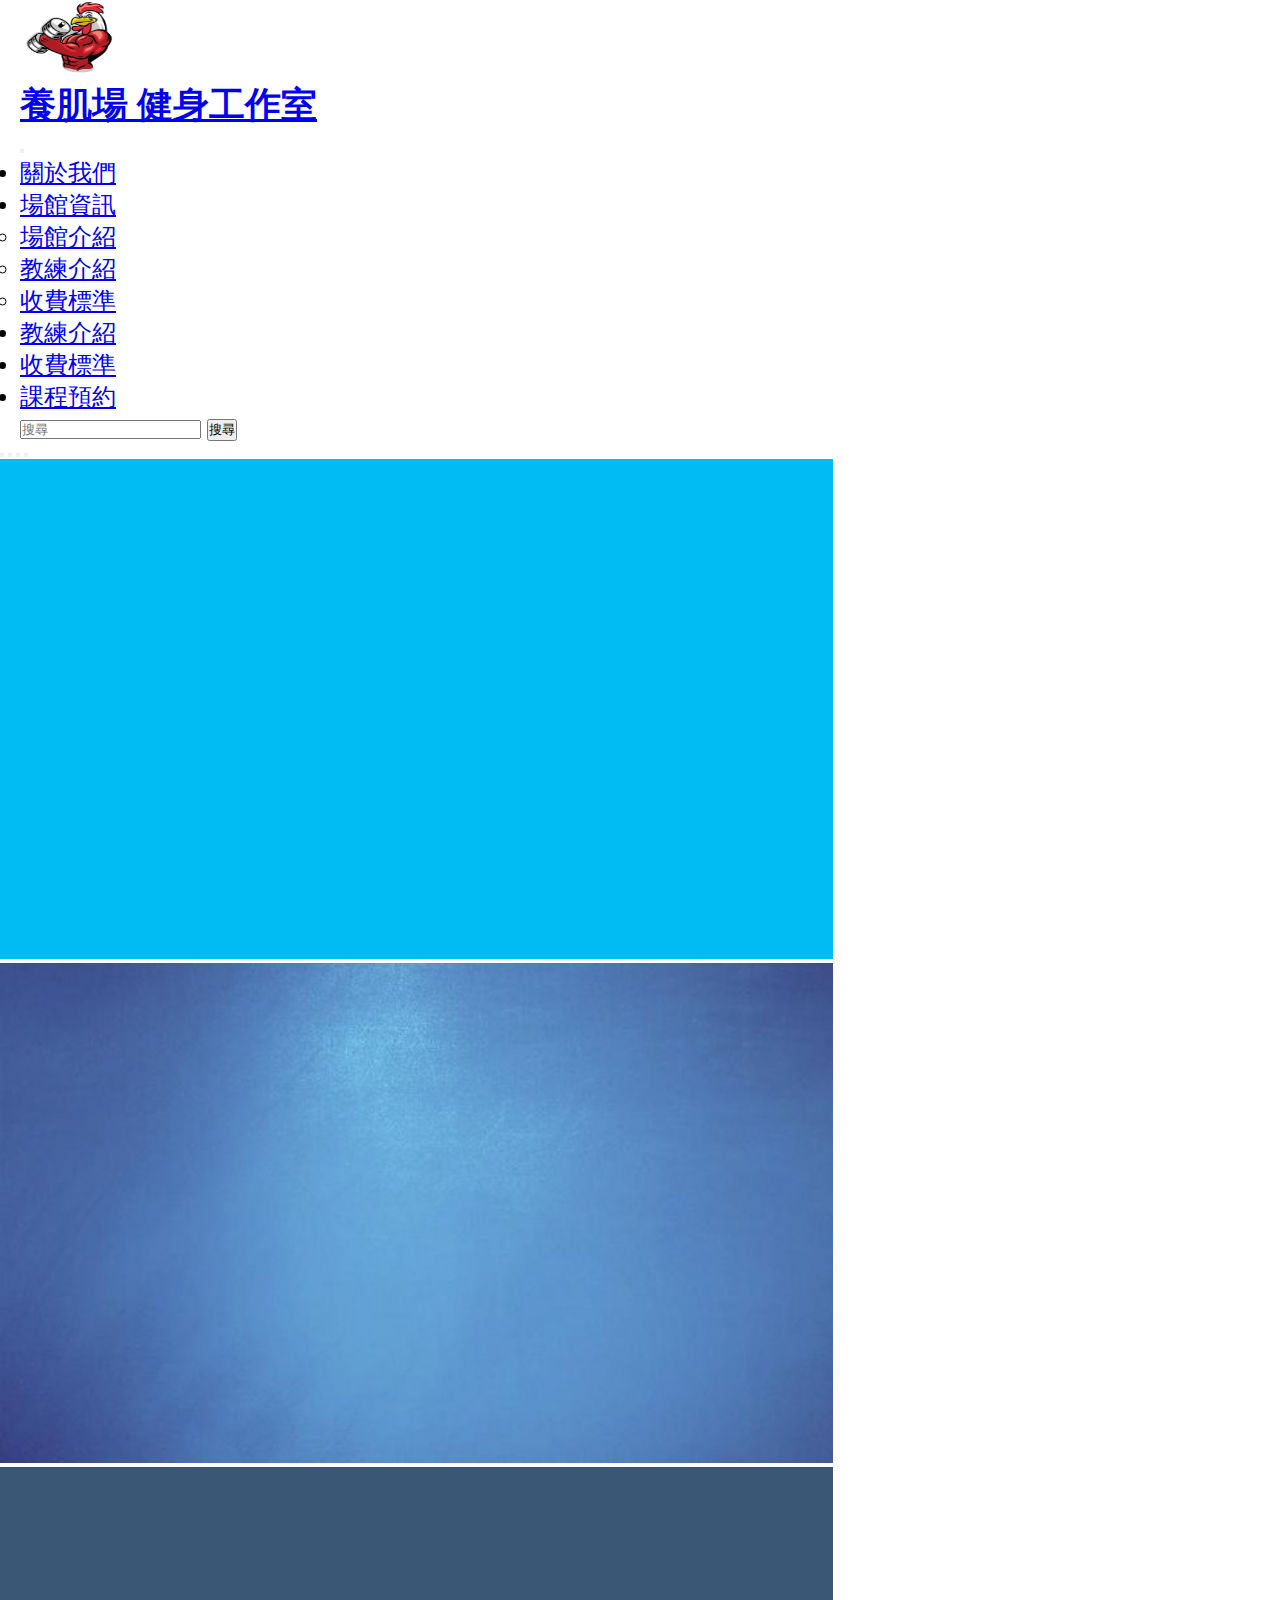
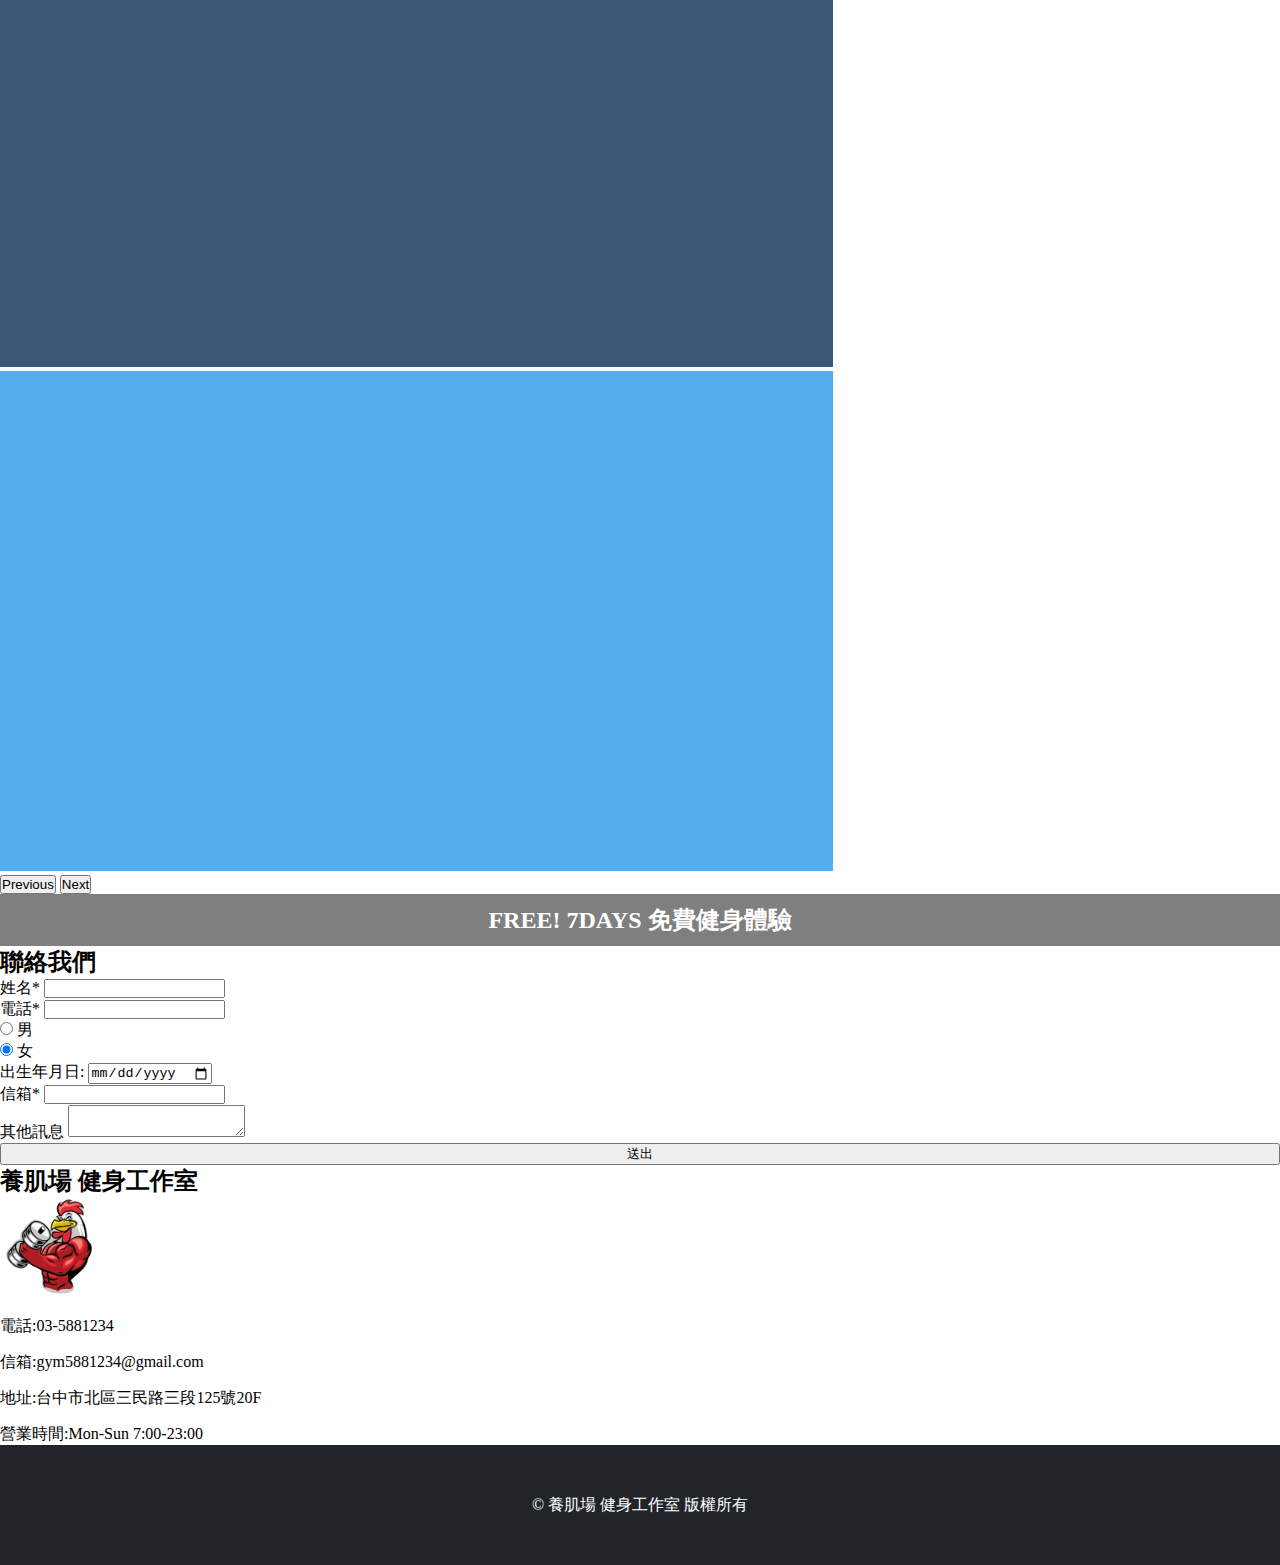
<file: index.html>
<!doctype html>
<html lang="en">

<head>
	<!-- Required meta tags -->
	<meta charset="utf-8">
	<meta name="viewport" content="width=device-width, initial-scale=1,shrink-to-fit=no" />
	<title>養肌場 健身工作室</title>
	<!-- Bootstrap CSS -->
	<link href="https://cdn.jsdelivr.net/npm/bootstrap@5.1.1/dist/css/bootstrap.min.css" rel="stylesheet"
		integrity="sha384-F3w7mX95PdgyTmZZMECAngseQB83DfGTowi0iMjiWaeVhAn4FJkqJByhZMI3AhiU" crossorigin="anonymous">
	<link rel="stylesheet" href="./style.css">

</head>

<body>
	<div class="main">
		<header class=" bg-dark">
			<nav class="navbar navbar-expand-lg navbar-dark container">
				<a class="navbar-brand" href="./index.html" target="_blank">
					<img src="./img/006.png" alt="" width="100" height="75" class="d-inline-block align-text-top">
					<h2>養肌場 健身工作室</h2>
				</a>
				<button class="navbar-toggler" type="button" data-bs-toggle="collapse"
					data-bs-target="#navbarSupportedContent" aria-controls="navbarSupportedContent"
					aria-expanded="false" aria-label="Toggle navigation">
					<span class="navbar-toggler-icon"></span>
				</button>
				<div class="collapse navbar-collapse" id="navbarSupportedContent">
					<ul class="navbar-nav me-auto mb-2 mb-lg-0">
						<li class="nav-item">
							<a class="nav-link" aria-current="page" href="./about.html" target="_blank">關於我們</a>
						</li>
						<li class="nav-item dropdown">
							<a class="nav-link dropdown-toggle" href="#" id="navbarDropdown" role="button"
								data-bs-toggle="dropdown" aria-expanded="false">
								場館資訊
							</a>
							<ul class="dropdown-menu" aria-labelledby="navbarDropdown">
								<li><a class="dropdown-item" href="./site.html" target="_blank">場館介紹</a></li>
								<li><a class="dropdown-item" href="./introduce.html" target="_blank">教練介紹</a></li>
								<li><a class="dropdown-item" href="./cost.html" target="_blank">收費標準</a></li>
							</ul>
						</li>
						<li class="nav-item dropdown">
							<a class="nav-link" href="./introduce.html" target="_blank">
								教練介紹
							</a>

						</li>
						<li class="nav-item">
							<a class="nav-link" href="./cost.html" target="_blank">收費標準</a>
						</li>
						<li class="nav-item">
							<a class="nav-link" href="./reserve.html" target="_blank">課程預約</a>
						</li>
					</ul>

					<form class="d-flex">
						<input class="form-control me-2" type="search" placeholder="搜尋" aria-label="Search">
						<button class="btn btn-outline-success" type="submit">搜尋</button>
					</form>
				</div>
			</nav>
		</header>
		<div id="carouselExampleIndicators" class="carousel slide" data-bs-ride="carousel">
			<div class="carousel-indicators">
				<button type="button" data-bs-target="#carouselExampleIndicators" data-bs-slide-to="0" class="active"
					aria-current="true" aria-label="Slide 1"></button>
				<button type="button" data-bs-target="#carouselExampleIndicators" data-bs-slide-to="1"
					aria-label="Slide 2"></button>
				<button type="button" data-bs-target="#carouselExampleIndicators" data-bs-slide-to="2"
					aria-label="Slide 3"></button>
				<button type="button" data-bs-target="#carouselExampleIndicators" data-bs-slide-to="3"
					aria-label="Slide 4"></button>
			</div>
			<div class="carousel-inner">
				<div class="carousel-item active">
					<img src="./img/b001.jpg" class="d-block w-100" alt="..." height="500">
				</div>
				<div class="carousel-item">
					<img src="./img/b002.jpg" class="d-block w-100" alt="..." height="500">
				</div>
				<div class="carousel-item">
					<img src="./img/b003.jpg" class="d-block w-100" alt="..." height="500">
				</div>
				<div class="carousel-item">
					<img src="./img/b004.jpg" class="d-block w-100" alt="..." height="500">
				</div>
			</div>
			<button class="carousel-control-prev" type="button" data-bs-target="#carouselExampleIndicators"
				data-bs-slide="prev">
				<span class="carousel-control-prev-icon" aria-hidden="true"></span>
				<span class="visually-hidden">Previous</span>
			</button>
			<button class="carousel-control-next" type="button" data-bs-target="#carouselExampleIndicators"
				data-bs-slide="next">
				<span class="carousel-control-next-icon" aria-hidden="true"></span>
				<span class="visually-hidden">Next</span>
			</button>
		</div>
		<div class="free_day">
			<p>FREE! 7DAYS 免費健身體驗</p>
		</div>

		<form class="">
			<div class="form-group row">
				<div class="col-md-7 order-md-2">
					<h2 class="title2">聯絡我們</h2>
					<div class="form-group">
						<label for="txtName">姓名*</label>
						<input type="text" class="form-control" name="txtName" id="txtName" required>
					</div>
					<div class="form-group">
						<label for="txtName">電話*</label>
						<input type="text" class="form-control" name="txtName" id="txtName" required>
					</div>
					<div class="form-check">
						<input class="form-check-input" type="radio" name="flexRadioDefault" id="flexRadioDefault1">
						<label class="form-check-label" for="flexRadioDefault1">
							男
						</label>
					</div>
					<div class="form-check">
						<input class="form-check-input" type="radio" name="flexRadioDefault" id="flexRadioDefault2"
							checked>
						<label class="form-check-label" for="flexRadioDefault2">
							女
						</label>
					</div>
					<div class="col-sm-2">
						<label>出生年月日:</label>
						<input type="date" />
					</div>
					<div class="form-group">
						<label for="txtemail">信箱*</label>
						<input type="email" class="form-control" name="txtEmail" id="txtEmail" required>
					</div>
					<div class="form-group">
						<label for="msg">其他訊息</label>
						<textarea class="form-control" required></textarea>
					</div>
					<button type="submit" class="btn btn-primary" style="width:100%;">送出</button>
				</div>
				<div class="col-md-5 order-md-1">
					<h2 class="title2">養肌場 健身工作室</h2><img src="./img/006.png" alt="" width="100" height="100"
						class="d-inline-block align-text-top">
					<ul>
						<li style="margin-top:15px;">電話:03-5881234</li>
						<li style="margin-top:15px;">信箱:gym5881234@gmail.com</li>
						<li style="margin-top:15px;">地址:台中市北區三民路三段125號20F</li>
						<li style="margin-top:15px;">營業時間:Mon-Sun 7:00-23:00</li>
					</ul>
				</div>
			</div>
		</form>

		<footer>
			<!-- <p class="float-right"><a href="#"><img src="b005.jpg" alt="" width="50" height="50"
						class="position-absolute top-100 start-100 translate-middle"></a></p> -->
			<p>&copy; 養肌場 健身工作室 版權所有</p>
		</footer>
	</div>

	<script src="https://cdn.jsdelivr.net/npm/@popperjs/core@2.10.1/dist/umd/popper.min.js"
		integrity="sha384-W8fXfP3gkOKtndU4JGtKDvXbO53Wy8SZCQHczT5FMiiqmQfUpWbYdTil/SxwZgAN"
		crossorigin="anonymous"></script>
	<script src="https://cdn.jsdelivr.net/npm/bootstrap@5.1.1/dist/js/bootstrap.min.js"
		integrity="sha384-skAcpIdS7UcVUC05LJ9Dxay8AXcDYfBJqt1CJ85S/CFujBsIzCIv+l9liuYLaMQ/"
		crossorigin="anonymous"></script>
</body>

</html>




<script>
// 	$(function () {
// 		$('#BackTop').click(function){
// 			$('html,body').animate({ scrollTop: 0 }, 200);
// 		};
// 	$(window).scroll(function () {
// 		if ($(this).scrollTop() > 10) {
// 			$('#BackTop').fadeIn(200);
// 		} else {
// 			$('#BackTop').stop().fadeOut(200);
// 		}
// 	}).scro11();
// });
</script>
</file>
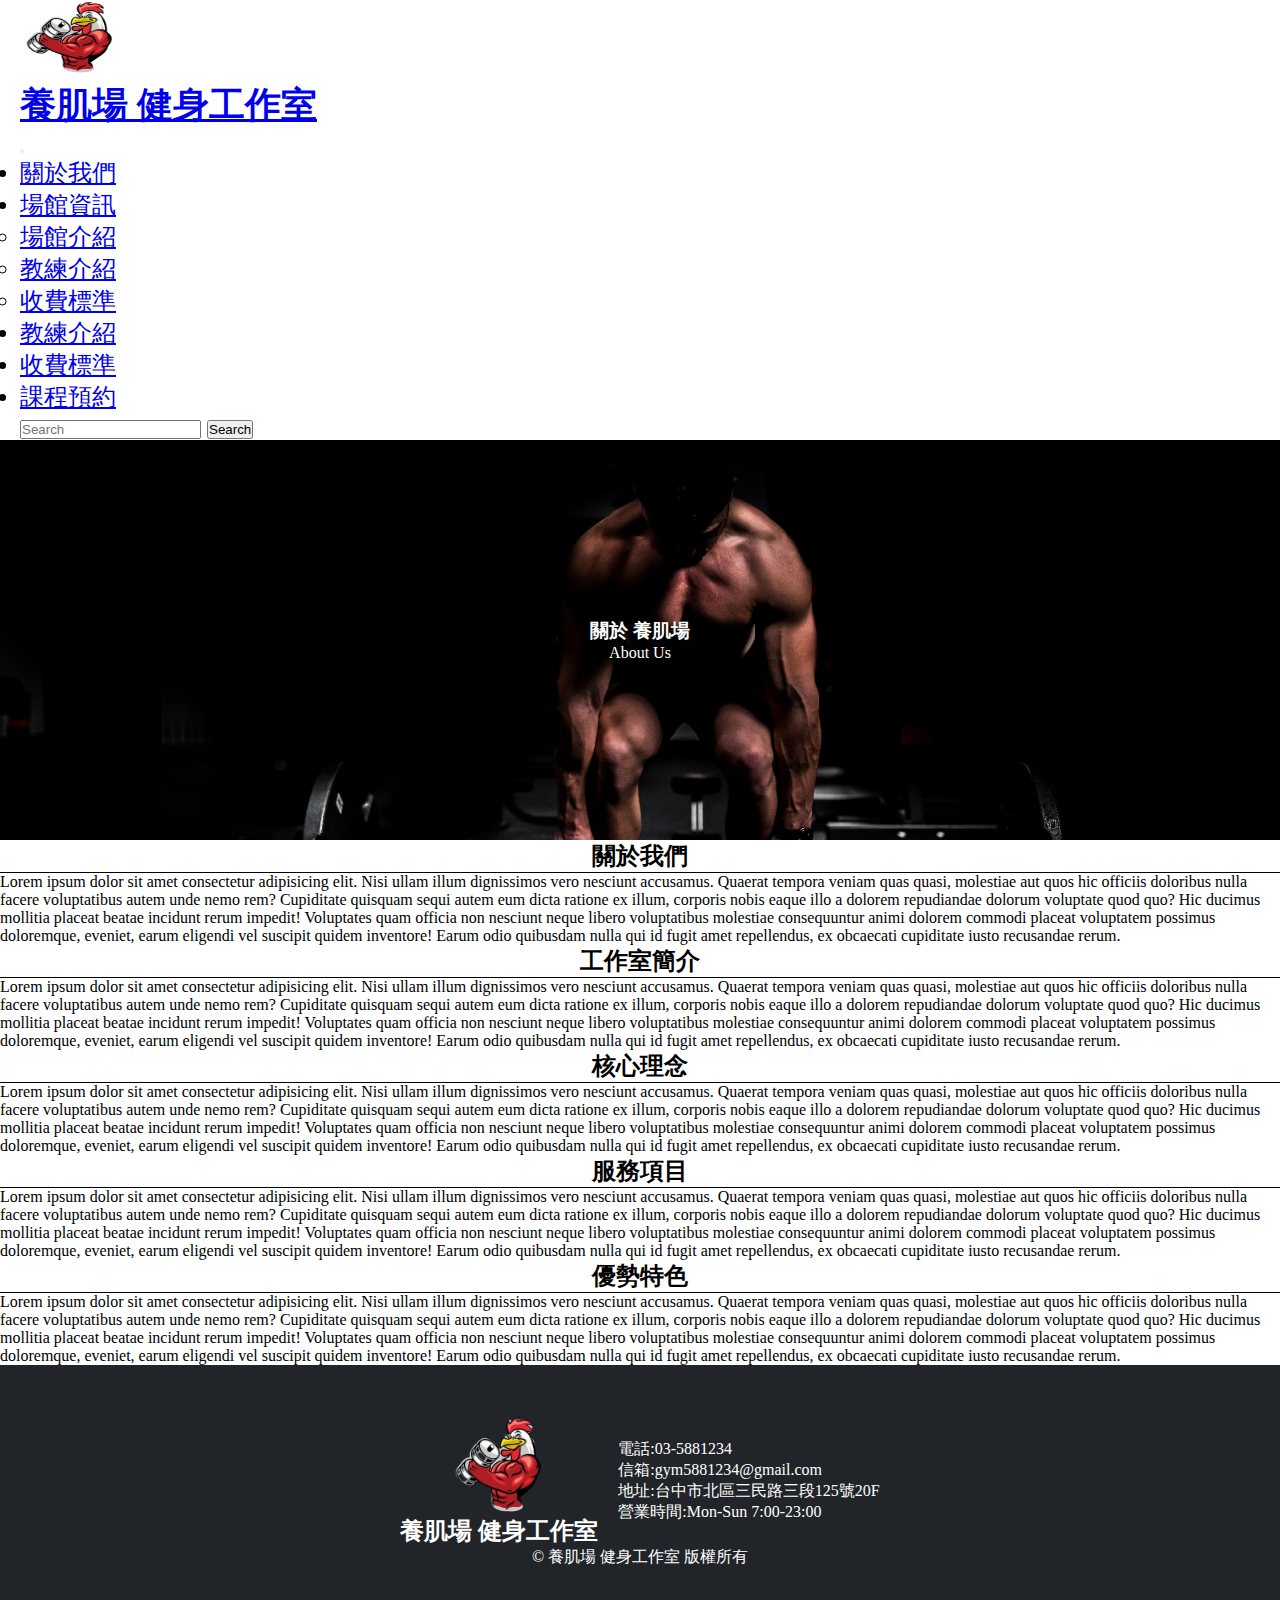
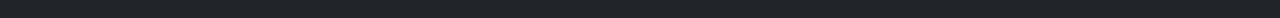
<file: about.html>
<!doctype html>
<html lang="en">

<head>
	<!-- Required meta tags -->
	<meta charset="utf-8">
	<meta name="viewport" content="width=device-width, initial-scale=1,shrink-to-fit=no" />
	<title>養肌場 健身工作室</title>
	<!-- Bootstrap CSS -->
	<link href="https://cdn.jsdelivr.net/npm/bootstrap@5.1.1/dist/css/bootstrap.min.css" rel="stylesheet"
		integrity="sha384-F3w7mX95PdgyTmZZMECAngseQB83DfGTowi0iMjiWaeVhAn4FJkqJByhZMI3AhiU" crossorigin="anonymous">
	<link rel="stylesheet" href="./style.css">

</head>

<body>
	<div class="main">
		<header class=" bg-dark">
			<nav class="navbar navbar-expand-lg navbar-dark container">
				<a class="navbar-brand" href="./index.html" target="_blank">
					<img src="./img/006.png" alt="" width="100" height="75" class="d-inline-block align-text-top">
					<h2>養肌場 健身工作室</h2>
				</a>
				<button class="navbar-toggler" type="button" data-bs-toggle="collapse"
					data-bs-target="#navbarSupportedContent" aria-controls="navbarSupportedContent"
					aria-expanded="false" aria-label="Toggle navigation">
					<span class="navbar-toggler-icon"></span>
				</button>
				<div class="collapse navbar-collapse" id="navbarSupportedContent">
					<ul class="navbar-nav me-auto mb-2 mb-lg-0">
						<li class="nav-item">
							<a class="nav-link" aria-current="page" href="./about.html" target="_blank">關於我們</a>
						</li>
						<li class="nav-item dropdown">
							<a class="nav-link dropdown-toggle" href="#" id="navbarDropdown" role="button"
								data-bs-toggle="dropdown" aria-expanded="false">
								場館資訊
							</a>
							<ul class="dropdown-menu" aria-labelledby="navbarDropdown">
								<li><a class="dropdown-item" href="./site.html" target="_blank">場館介紹</a></li>
								<li><a class="dropdown-item" href="./introduce.html" target="_blank">教練介紹</a></li>
								<li><a class="dropdown-item" href="./cost.html" target="_blank">收費標準</a></li>
							</ul>
						</li>
						<li class="nav-item dropdown">
							<a class="nav-link" href="./introduce.html" target="_blank" >
								教練介紹
							</a>

						</li>
						<li class="nav-item">
							<a class="nav-link" href="./cost.html" target="_blank">收費標準</a>
						</li>
						<li class="nav-item">
							<a class="nav-link" href="#" target="_blank">課程預約</a>
						</li>
					</ul>
					<form class="d-flex">
						<input class="form-control me-2" type="search" placeholder="Search" aria-label="Search">
						<button class="btn btn-outline-success" type="submit">Search</button>
					</form>

				</div>
			</nav>
		</header>
		<div class="banner about" style="background-image:url(./img/about.jpg);">
			<h3>關於 養肌場</h3>
			<p>About Us</p>
		</div>
		<div class="container">
			<div class="data_title">
				<h2>關於我們</h2>
				<p>
					Lorem ipsum dolor sit amet consectetur adipisicing elit. Nisi ullam illum dignissimos vero nesciunt
					accusamus. Quaerat tempora veniam quas quasi, molestiae aut quos hic officiis doloribus nulla facere
					voluptatibus autem unde nemo rem? Cupiditate quisquam sequi autem eum dicta ratione ex illum,
					corporis nobis eaque illo a dolorem repudiandae dolorum voluptate quod quo? Hic ducimus mollitia
					placeat beatae incidunt rerum impedit! Voluptates quam officia non nesciunt neque libero
					voluptatibus molestiae consequuntur animi dolorem commodi placeat voluptatem possimus doloremque,
					eveniet, earum eligendi vel suscipit quidem inventore! Earum odio quibusdam nulla qui id fugit amet
					repellendus, ex obcaecati cupiditate iusto recusandae rerum.
				</p>
			</div>
			<div class="data_title">
				<h2>工作室簡介</h2>
				<p>
					Lorem ipsum dolor sit amet consectetur adipisicing elit. Nisi ullam illum dignissimos vero nesciunt
					accusamus. Quaerat tempora veniam quas quasi, molestiae aut quos hic officiis doloribus nulla facere
					voluptatibus autem unde nemo rem? Cupiditate quisquam sequi autem eum dicta ratione ex illum,
					corporis nobis eaque illo a dolorem repudiandae dolorum voluptate quod quo? Hic ducimus mollitia
					placeat beatae incidunt rerum impedit! Voluptates quam officia non nesciunt neque libero
					voluptatibus molestiae consequuntur animi dolorem commodi placeat voluptatem possimus doloremque,
					eveniet, earum eligendi vel suscipit quidem inventore! Earum odio quibusdam nulla qui id fugit amet
					repellendus, ex obcaecati cupiditate iusto recusandae rerum.
				</p>
			</div>
			<div class="data_title">
				<h2>核心理念</h2>
				<p>
					Lorem ipsum dolor sit amet consectetur adipisicing elit. Nisi ullam illum dignissimos vero nesciunt
					accusamus. Quaerat tempora veniam quas quasi, molestiae aut quos hic officiis doloribus nulla facere
					voluptatibus autem unde nemo rem? Cupiditate quisquam sequi autem eum dicta ratione ex illum,
					corporis nobis eaque illo a dolorem repudiandae dolorum voluptate quod quo? Hic ducimus mollitia
					placeat beatae incidunt rerum impedit! Voluptates quam officia non nesciunt neque libero
					voluptatibus molestiae consequuntur animi dolorem commodi placeat voluptatem possimus doloremque,
					eveniet, earum eligendi vel suscipit quidem inventore! Earum odio quibusdam nulla qui id fugit amet
					repellendus, ex obcaecati cupiditate iusto recusandae rerum.
				</p>
			</div>
			<div class="data_title">
				<h2>服務項目</h2>
				<p>
					Lorem ipsum dolor sit amet consectetur adipisicing elit. Nisi ullam illum dignissimos vero nesciunt
					accusamus. Quaerat tempora veniam quas quasi, molestiae aut quos hic officiis doloribus nulla facere
					voluptatibus autem unde nemo rem? Cupiditate quisquam sequi autem eum dicta ratione ex illum,
					corporis nobis eaque illo a dolorem repudiandae dolorum voluptate quod quo? Hic ducimus mollitia
					placeat beatae incidunt rerum impedit! Voluptates quam officia non nesciunt neque libero
					voluptatibus molestiae consequuntur animi dolorem commodi placeat voluptatem possimus doloremque,
					eveniet, earum eligendi vel suscipit quidem inventore! Earum odio quibusdam nulla qui id fugit amet
					repellendus, ex obcaecati cupiditate iusto recusandae rerum.
				</p>
			</div>
			<div class="data_title">
				<h2>優勢特色</h2>
				<p>
					Lorem ipsum dolor sit amet consectetur adipisicing elit. Nisi ullam illum dignissimos vero nesciunt
					accusamus. Quaerat tempora veniam quas quasi, molestiae aut quos hic officiis doloribus nulla facere
					voluptatibus autem unde nemo rem? Cupiditate quisquam sequi autem eum dicta ratione ex illum,
					corporis nobis eaque illo a dolorem repudiandae dolorum voluptate quod quo? Hic ducimus mollitia
					placeat beatae incidunt rerum impedit! Voluptates quam officia non nesciunt neque libero
					voluptatibus molestiae consequuntur animi dolorem commodi placeat voluptatem possimus doloremque,
					eveniet, earum eligendi vel suscipit quidem inventore! Earum odio quibusdam nulla qui id fugit amet
					repellendus, ex obcaecati cupiditate iusto recusandae rerum.
				</p>
			</div>
		</div>


		<div class="container">

			
		</div>


		<footer>
			<div class="data">
				<div>
					<img  src="./img/006.png" alt="" width="100" height="100" class="data_img">
					<h2 class="title2">養肌場 健身工作室</h2>
				</div>
				<ul>
					<li style="">電話:03-5881234</li>
					<li style="">信箱:gym5881234@gmail.com</li>
					<li style="">地址:台中市北區三民路三段125號20F</li>
					<li style="">營業時間:Mon-Sun 7:00-23:00</li>
				</ul>
			</div>
			<p>&copy; 養肌場 健身工作室 版權所有</p>
		</footer>
	</div>

	<script src="https://cdn.jsdelivr.net/npm/@popperjs/core@2.10.1/dist/umd/popper.min.js"
		integrity="sha384-W8fXfP3gkOKtndU4JGtKDvXbO53Wy8SZCQHczT5FMiiqmQfUpWbYdTil/SxwZgAN"
		crossorigin="anonymous"></script>
	<script src="https://cdn.jsdelivr.net/npm/bootstrap@5.1.1/dist/js/bootstrap.min.js"
		integrity="sha384-skAcpIdS7UcVUC05LJ9Dxay8AXcDYfBJqt1CJ85S/CFujBsIzCIv+l9liuYLaMQ/"
		crossorigin="anonymous"></script>
</body>

</html>




<script>
// 	$(function () {
// 		$('#BackTop').click(function){
// 			$('html,body').animate({ scrollTop: 0 }, 200);
// 		};
// 	$(window).scroll(function () {
// 		if ($(this).scrollTop() > 10) {
// 			$('#BackTop').fadeIn(200);
// 		} else {
// 			$('#BackTop').stop().fadeOut(200);
// 		}
// 	}).scro11();
// });
</script>
</file>
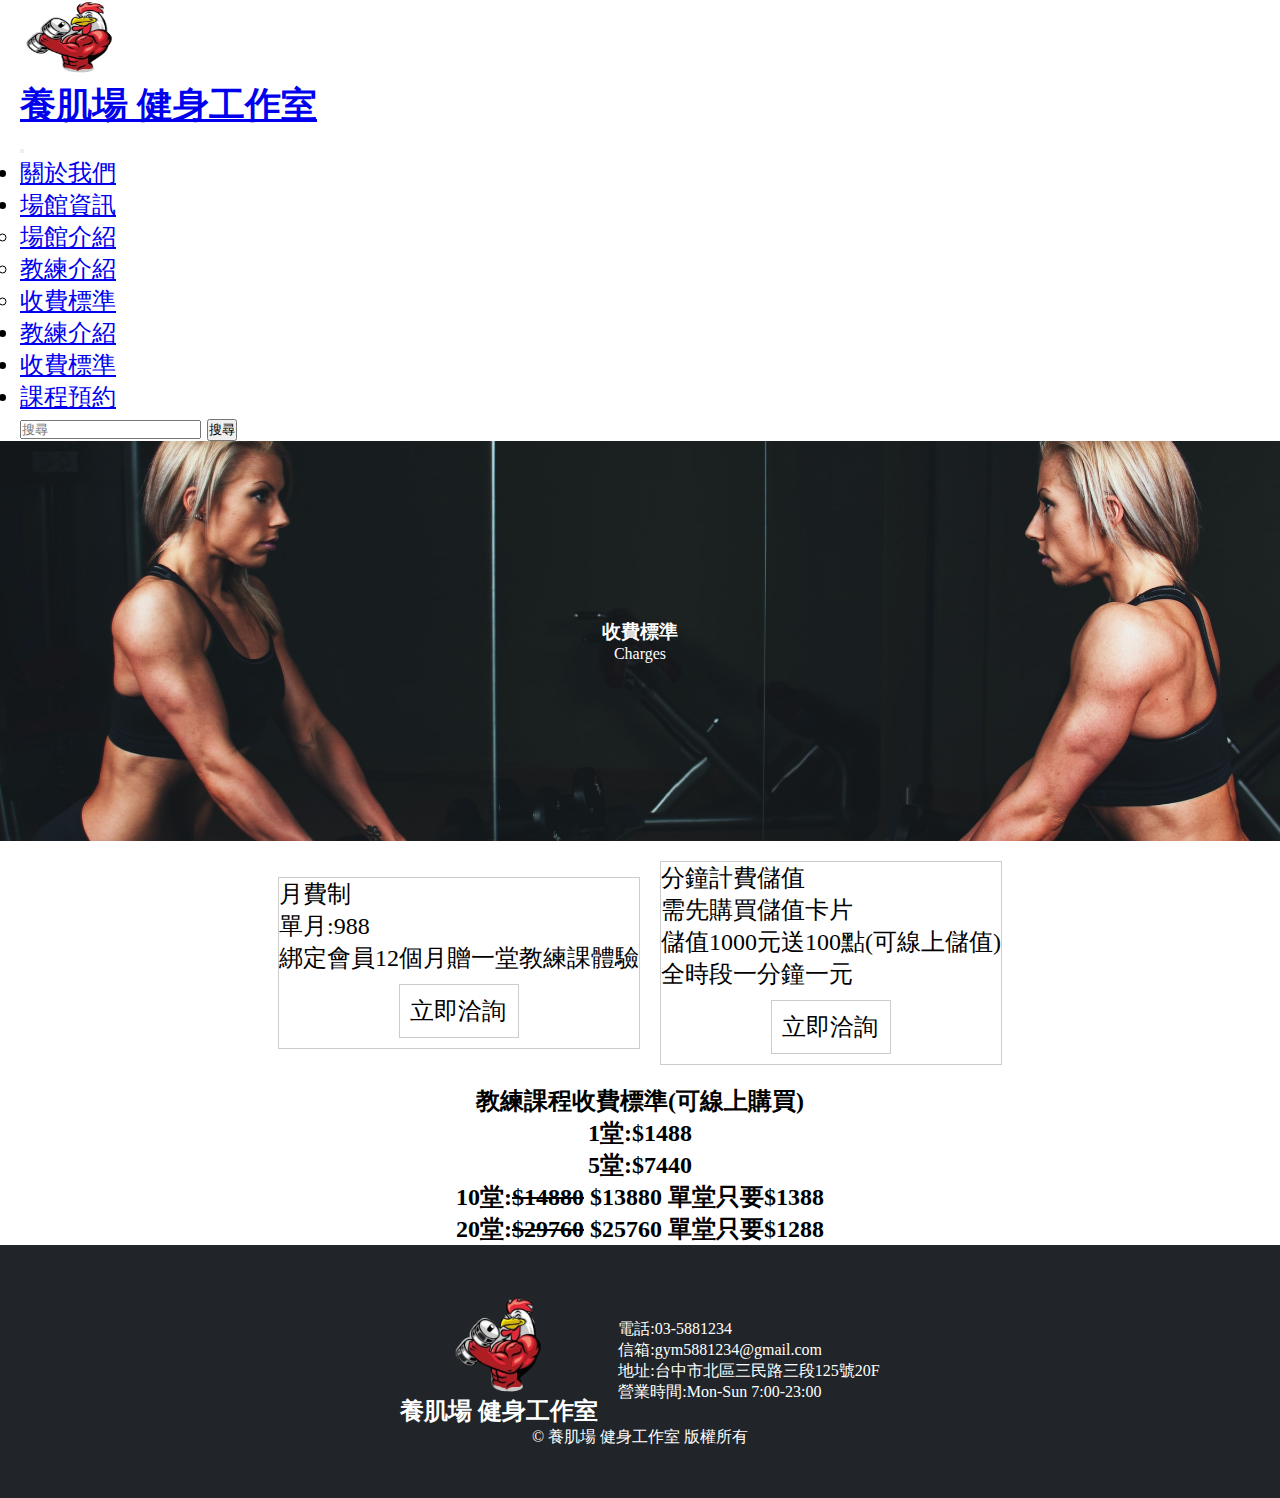
<file: cost.html>
<!doctype html>
<html lang="en">

<head>
	<!-- Required meta tags -->
	<meta charset="utf-8">
	<meta name="viewport" content="width=device-width, initial-scale=1,shrink-to-fit=no" />
	<title>養肌場 健身工作室</title>
	<!-- Bootstrap CSS -->
	<link href="https://cdn.jsdelivr.net/npm/bootstrap@5.1.1/dist/css/bootstrap.min.css" rel="stylesheet"
		integrity="sha384-F3w7mX95PdgyTmZZMECAngseQB83DfGTowi0iMjiWaeVhAn4FJkqJByhZMI3AhiU" crossorigin="anonymous">
	<link rel="stylesheet" href="./style.css">

</head>

<body>
	<div class="main">
		<header class=" bg-dark">
			<nav class="navbar navbar-expand-lg navbar-dark container">
				<a class="navbar-brand" href="./index.html" target="_blank">
					<img src="./img/006.png" alt="" width="100" height="75" class="d-inline-block align-text-top">
					<h2>養肌場 健身工作室</h2>
				</a>
				<button class="navbar-toggler" type="button" data-bs-toggle="collapse"
					data-bs-target="#navbarSupportedContent" aria-controls="navbarSupportedContent"
					aria-expanded="false" aria-label="Toggle navigation">
					<span class="navbar-toggler-icon"></span>
				</button>
				<div class="collapse navbar-collapse" id="navbarSupportedContent">
					<ul class="navbar-nav me-auto mb-2 mb-lg-0">
						<li class="nav-item">
							<a class="nav-link" aria-current="page" href="./about.html" target="_blank">關於我們</a>
						</li>
						<li class="nav-item dropdown">
							<a class="nav-link dropdown-toggle" href="#" id="navbarDropdown" role="button"
								data-bs-toggle="dropdown" aria-expanded="false">
								場館資訊
							</a>
							<ul class="dropdown-menu" aria-labelledby="navbarDropdown">
								<li><a class="dropdown-item" href="./site.html" target="_blank">場館介紹</a></li>
								<li><a class="dropdown-item" href="./introduce.html" target="_blank">教練介紹</a></li>
								<li><a class="dropdown-item" href="./cost.html" target="_blank">收費標準</a></li>
							</ul>
						</li>
						<li class="nav-item dropdown">
							<a class="nav-link" href="./introduce.html" target="_blank">
								教練介紹
							</a>

						</li>
						<li class="nav-item">
							<a class="nav-link" href="./cost.html" target="_blank">收費標準</a>
						</li>
						<li class="nav-item">
							<a class="nav-link" href="./reserve.html" target="_blank">課程預約</a>
						</li>
					</ul>

					<form class="d-flex">
						<input class="form-control me-2" type="search" placeholder="搜尋" aria-label="Search">
						<button class="btn btn-outline-success" type="submit">搜尋</button>
					</form>
				</div>
			</nav>
		</header>
		<div class="banner about" style="background-image:url(./img/cost.jpg);">
			<h3>收費標準</h3>
			<p>Charges</p>
		</div>
		<div class="container cost_box">
            <div class="cost_root_left">
                <p>月費制</p>
                <p>單月:988</p>
                <p>綁定會員12個月贈一堂教練課體驗</p>
                <a href="" class="check">立即洽詢</a>
            </div>
            <div class="cost_root_right">
                <p>分鐘計費儲值</p>
                <p>需先購買儲值卡片</p>
                <p>儲值1000元送100點(可線上儲值)</p>
                <p>全時段一分鐘一元</p>
                <a href="" class="check">立即洽詢</a>
            </div>

        </div>
        <div class="container roots">
            <h2>教練課程收費標準(可線上購買)</h2>
            <p>1堂:$1488</p>
            <p>5堂:$7440</p>
            <p>10堂:<span class="dics">$14880</span> $13880 單堂只要$1388</p>
            <p>20堂:<span class="dics">$29760</span> $25760 單堂只要$1288</p>

        </div>
	

		<footer>
			<!-- <p class="float-right"><a href="#"><img src="b005.jpg" alt="" width="50" height="50"
						class="position-absolute top-100 start-100 translate-middle"></a></p> -->
                        <div class="data">
                            <div>
                                <img  src="./img/006.png" alt="" width="100" height="100" class="data_img">
                                <h2 class="title2">養肌場 健身工作室</h2>
                            </div>
                            <ul>
                                <li style="">電話:03-5881234</li>
                                <li style="">信箱:gym5881234@gmail.com</li>
                                <li style="">地址:台中市北區三民路三段125號20F</li>
                                <li style="">營業時間:Mon-Sun 7:00-23:00</li>
                            </ul>
                        </div>
			<p>&copy; 養肌場 健身工作室 版權所有</p>
		</footer>
	</div>

	<script src="https://cdn.jsdelivr.net/npm/@popperjs/core@2.10.1/dist/umd/popper.min.js"
		integrity="sha384-W8fXfP3gkOKtndU4JGtKDvXbO53Wy8SZCQHczT5FMiiqmQfUpWbYdTil/SxwZgAN"
		crossorigin="anonymous"></script>
	<script src="https://cdn.jsdelivr.net/npm/bootstrap@5.1.1/dist/js/bootstrap.min.js"
		integrity="sha384-skAcpIdS7UcVUC05LJ9Dxay8AXcDYfBJqt1CJ85S/CFujBsIzCIv+l9liuYLaMQ/"
		crossorigin="anonymous"></script>
</body>

</html>




<script>

</script>
</file>
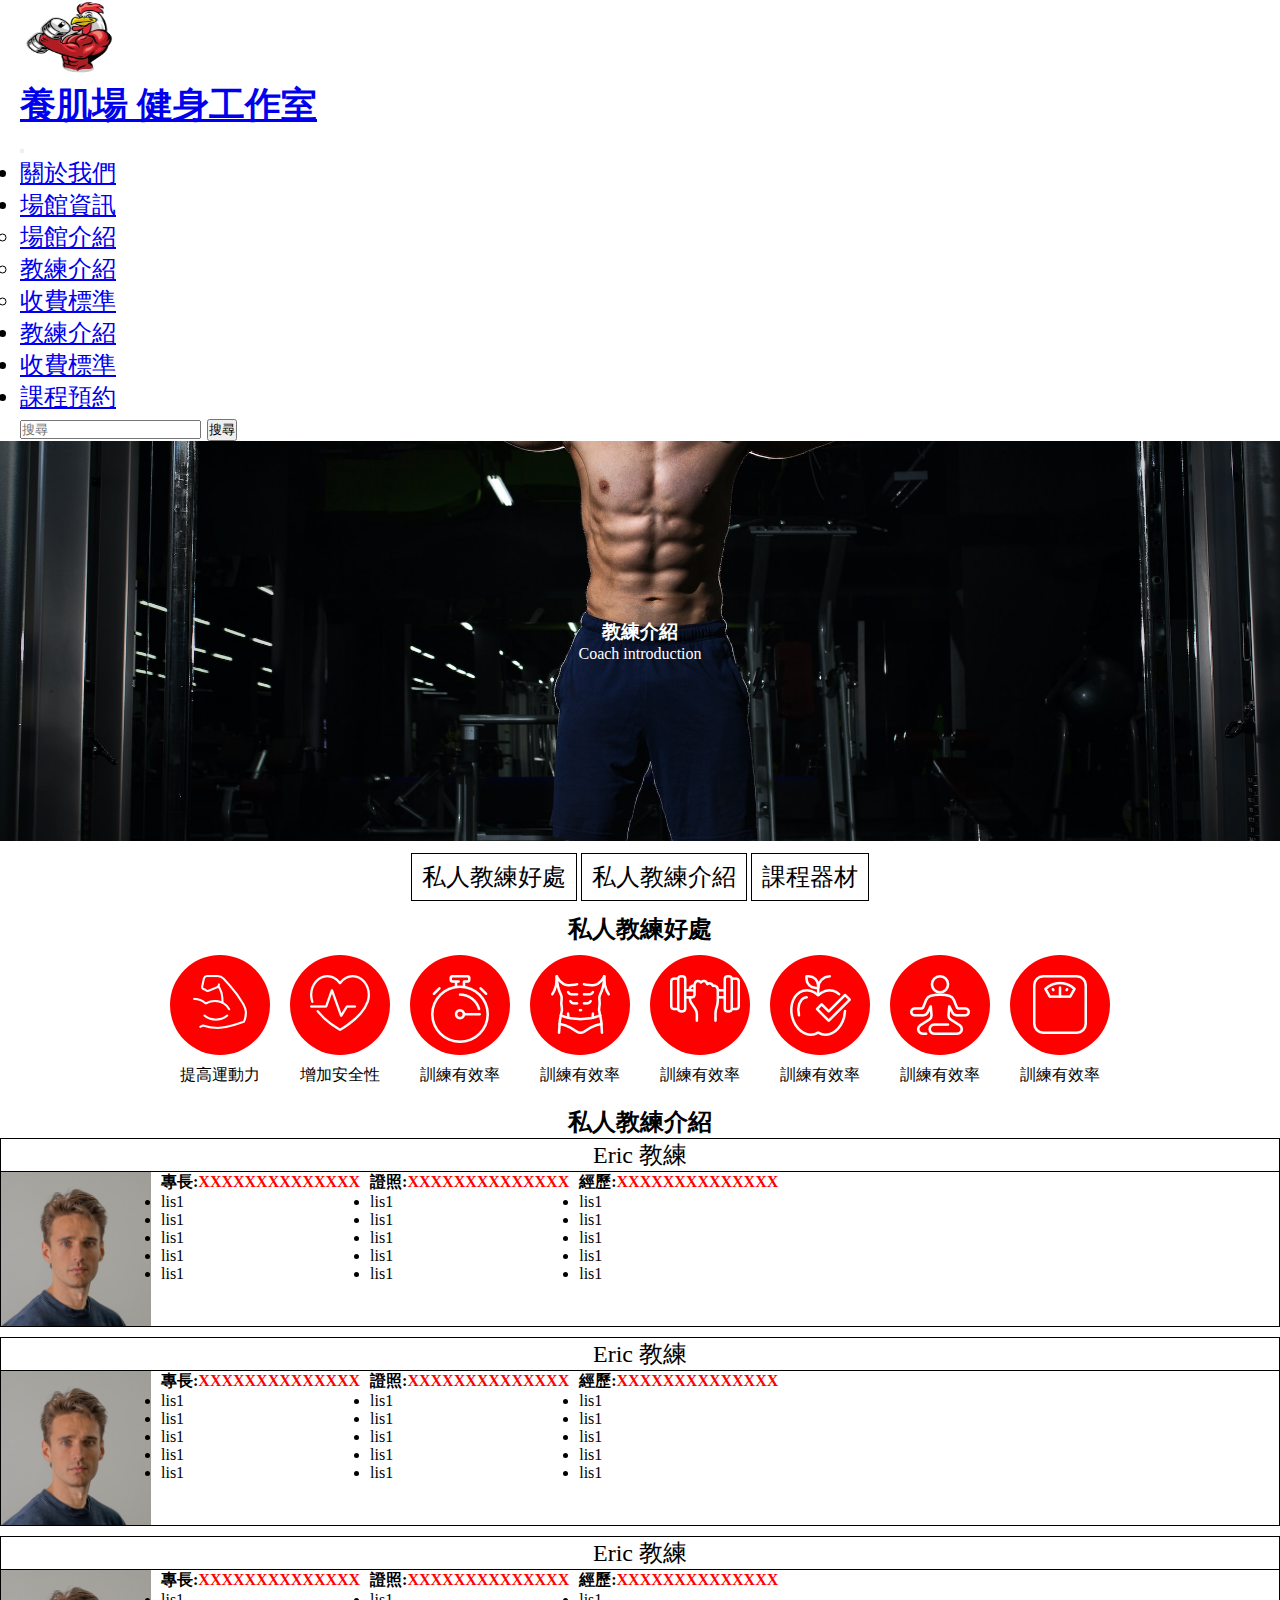
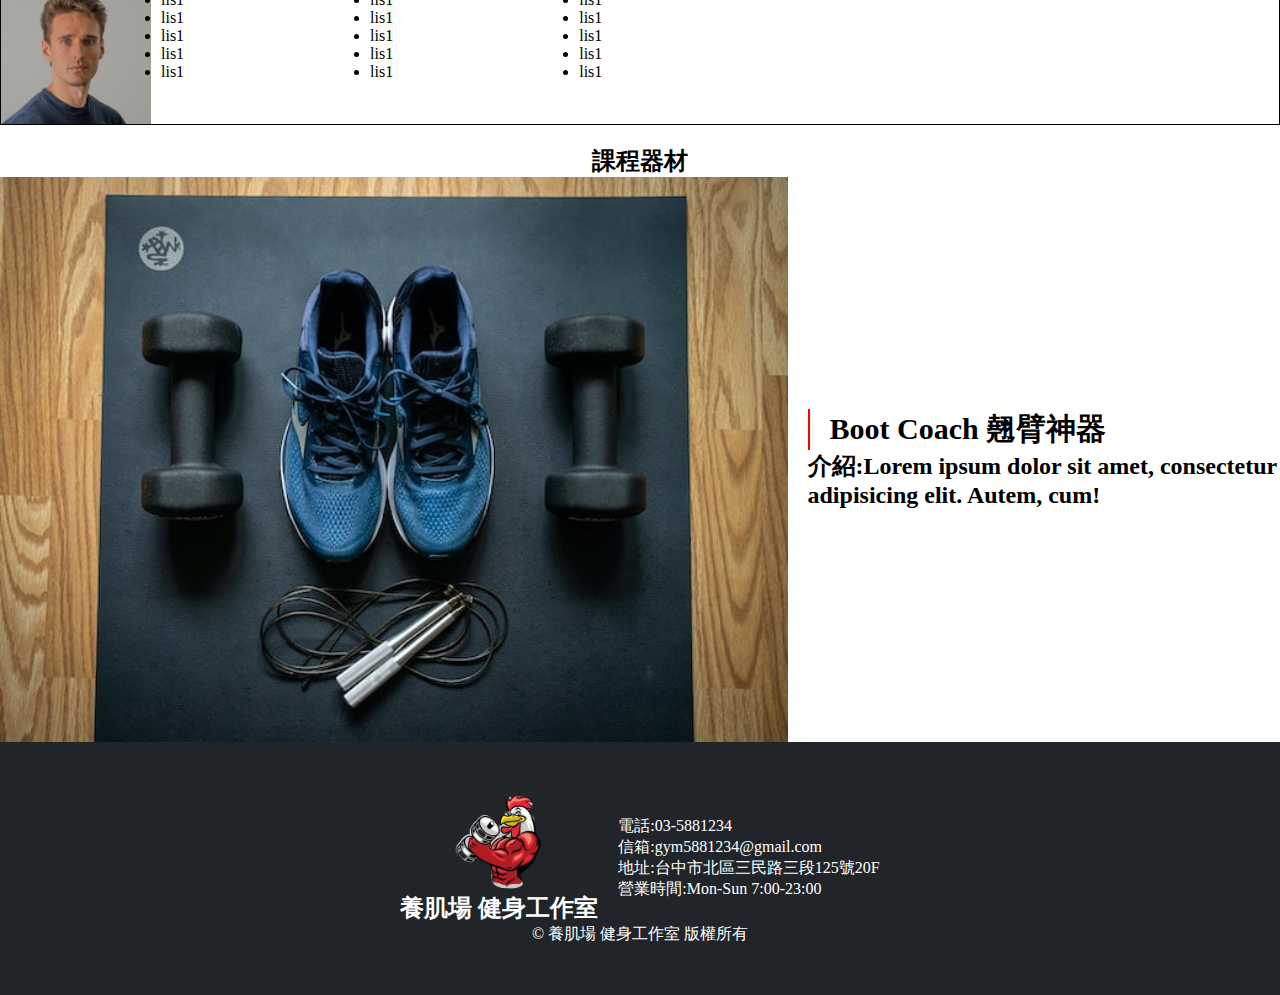
<file: introduce.html>
<!doctype html>
<html lang="en">

<head>
    <!-- Required meta tags -->
    <meta charset="utf-8">
    <meta name="viewport" content="width=device-width, initial-scale=1,shrink-to-fit=no" />
    <title>養肌場 健身工作室</title>
    <!-- Bootstrap CSS -->
    <link href="https://cdn.jsdelivr.net/npm/bootstrap@5.1.1/dist/css/bootstrap.min.css" rel="stylesheet"
        integrity="sha384-F3w7mX95PdgyTmZZMECAngseQB83DfGTowi0iMjiWaeVhAn4FJkqJByhZMI3AhiU" crossorigin="anonymous">
    <link rel="stylesheet" href="./style.css">

</head>

<body>
    <div class="main">
        <header class=" bg-dark">
            <nav class="navbar navbar-expand-lg navbar-dark container">
                <a class="navbar-brand" href="./index.html" target="_blank">
                    <img src="./img/006.png" alt="" width="100" height="75" class="d-inline-block align-text-top">
                    <h2>養肌場 健身工作室</h2>
                </a>
                <button class="navbar-toggler" type="button" data-bs-toggle="collapse"
                    data-bs-target="#navbarSupportedContent" aria-controls="navbarSupportedContent"
                    aria-expanded="false" aria-label="Toggle navigation">
                    <span class="navbar-toggler-icon"></span>
                </button>
                <div class="collapse navbar-collapse" id="navbarSupportedContent">
                    <ul class="navbar-nav me-auto mb-2 mb-lg-0">
                        <li class="nav-item">
                            <a class="nav-link" aria-current="page" href="./about.html" target="_blank">關於我們</a>
                        </li>
                        <li class="nav-item dropdown">
                            <a class="nav-link dropdown-toggle" href="#" id="navbarDropdown" role="button"
                                data-bs-toggle="dropdown" aria-expanded="false">
                                場館資訊
                            </a>
                            <ul class="dropdown-menu" aria-labelledby="navbarDropdown">
                                <li><a class="dropdown-item" href="./site.html" target="_blank">場館介紹</a></li>
                                <li><a class="dropdown-item" href="./introduce.html" target="_blank">教練介紹</a></li>
                                <li><a class="dropdown-item" href="./cost.html" target="_blank">收費標準</a></li>
                            </ul>
                        </li>
                        <li class="nav-item dropdown">
                            <a class="nav-link" href="./introduce.html" target="_blank">
                                教練介紹
                            </a>

                        </li>
                        <li class="nav-item">
                            <a class="nav-link" href="./cost.html" target="_blank">收費標準</a>
                        </li>
                        <li class="nav-item">
                            <a class="nav-link" href="./reserve.html" target="_blank">課程預約</a>
                        </li>
                    </ul>

                    <form class="d-flex">
                        <input class="form-control me-2" type="search" placeholder="搜尋" aria-label="Search">
                        <button class="btn btn-outline-success" type="submit">搜尋</button>
                    </form>
                </div>
            </nav>
        </header>
        <div class="banner about" style="background-image:url(./img/intoduce.jpg);">
            <h3>教練介紹</h3>
            <p>Coach introduction</p>
        </div>

        <div class="container intoduce">
            <span>私人教練好處</span>
            <span>私人教練介紹</span>
            <span>課程器材</span>

        </div>
        <div class="container intoduce_one">
            <h2>私人教練好處</h2>
            <div class="intoduce_one_card">
                <div class="intoduce_list">
                    <div class="list_img">
                        <img src="./img/icon01.png" alt="">
                    </div>
                    <div>提高運動力</div>
                </div>
                <div class="intoduce_list">
                    <div class="list_img">
                        <img src="./img/icon02.png" alt="">
                    </div>
                    <div>增加安全性</div>
                </div>
                <div class="intoduce_list">
                    <div class="list_img">
                        <img src="./img/icon03.png" alt="">
                    </div>
                    <div>訓練有效率</div>
                </div>
                <div class="intoduce_list">
                    <div class="list_img">
                        <img src="./img/icon04.png" alt="">
                    </div>
                    <div>訓練有效率</div>
                </div>
                <div class="intoduce_list">
                    <div class="list_img">
                        <img src="./img/icon05.png" alt="">
                    </div>
                    <div>訓練有效率</div>
                </div>
                <div class="intoduce_list">
                    <div class="list_img">
                        <img src="./img/icon06.png" alt="">
                    </div>
                    <div>訓練有效率</div>
                </div>
                <div class="intoduce_list">
                    <div class="list_img">
                        <img src="./img/icon07.png" alt="">
                    </div>
                    <div>訓練有效率</div>
                </div>
                <div class="intoduce_list">
                    <div class="list_img">
                        <img src="./img/icon08.png" alt="">
                    </div>
                    <div>訓練有效率</div>
                </div>
               

            </div>
        </div>

        <div class="container intoduce_one">
            <h2>私人教練介紹</h2>
            <div class="intoduce_two_card">
                <div class="card">
                    <div class="card_bom">Eric 教練</div>
                    <div class="card_top">
                        <div class="card_left"><img src="./img/man.jpg" alt=""></div>
                        <div>
                            <p>專長:<span>XXXXXXXXXXXXXX</span></p>
                            <ul>
                                <li>lis1</li>
                                <li>lis1</li>
                                <li>lis1</li>
                                <li>lis1</li>
                                <li>lis1</li>

                            </ul>
                        </div>
                        <div>
                            <p>證照:<span>XXXXXXXXXXXXXX</span></p>
                            <ul>
                                <li>lis1</li>
                                <li>lis1</li>
                                <li>lis1</li>
                                <li>lis1</li>
                                <li>lis1</li>

                            </ul>
                        </div>
                        <div>
                            <p>經歷:<span>XXXXXXXXXXXXXX</span></p>
                            <ul>
                                <li>lis1</li>
                                <li>lis1</li>
                                <li>lis1</li>
                                <li>lis1</li>
                                <li>lis1</li>

                            </ul>
                        </div>

                    </div>
                    
                </div>
                <div class="card">
                    <div class="card_bom">Eric 教練</div>
                    <div class="card_top">
                        <div class="card_left"><img src="./img/man.jpg" alt=""></div>
                        <div>
                            <p>專長:<span>XXXXXXXXXXXXXX</span></p>
                            <ul>
                                <li>lis1</li>
                                <li>lis1</li>
                                <li>lis1</li>
                                <li>lis1</li>
                                <li>lis1</li>

                            </ul>
                        </div>
                        <div>
                            <p>證照:<span>XXXXXXXXXXXXXX</span></p>
                            <ul>
                                <li>lis1</li>
                                <li>lis1</li>
                                <li>lis1</li>
                                <li>lis1</li>
                                <li>lis1</li>

                            </ul>
                        </div>
                        <div>
                            <p>經歷:<span>XXXXXXXXXXXXXX</span></p>
                            <ul>
                                <li>lis1</li>
                                <li>lis1</li>
                                <li>lis1</li>
                                <li>lis1</li>
                                <li>lis1</li>

                            </ul>
                        </div>

                    </div>
                    
                </div>
                <div class="card">
                    <div class="card_bom">Eric 教練</div>
                    <div class="card_top">
                        <div class="card_left"><img src="./img/man.jpg" alt=""></div>
                        <div>
                            <p>專長:<span>XXXXXXXXXXXXXX</span></p>
                            <ul>
                                <li>lis1</li>
                                <li>lis1</li>
                                <li>lis1</li>
                                <li>lis1</li>
                                <li>lis1</li>

                            </ul>
                        </div>
                        <div>
                            <p>證照:<span>XXXXXXXXXXXXXX</span></p>
                            <ul>
                                <li>lis1</li>
                                <li>lis1</li>
                                <li>lis1</li>
                                <li>lis1</li>
                                <li>lis1</li>

                            </ul>
                        </div>
                        <div>
                            <p>經歷:<span>XXXXXXXXXXXXXX</span></p>
                            <ul>
                                <li>lis1</li>
                                <li>lis1</li>
                                <li>lis1</li>
                                <li>lis1</li>
                                <li>lis1</li>

                            </ul>
                        </div>

                    </div>
                    
                </div>

            </div>
        </div>
        <div class="container intoduce_one">
            <h2>課程器材</h2>
            <div class="fitness">
                <img src="./img/fitness.jpg" alt="">
                <div>
                    <p class="equipment">Boot Coach 翹臂神器</p>
                    <p>介紹:Lorem ipsum dolor sit amet, consectetur adipisicing elit. Autem, cum!</p>
                </div>
            </div>
        </div>

        <footer>
            <!-- <p class="float-right"><a href="#"><img src="b005.jpg" alt="" width="50" height="50"
						class="position-absolute top-100 start-100 translate-middle"></a></p> -->
            <div class="data">
                <div>
                    <img src="./img/006.png" alt="" width="100" height="100" class="data_img">
                    <h2 class="title2">養肌場 健身工作室</h2>
                </div>
                <ul>
                    <li style="">電話:03-5881234</li>
                    <li style="">信箱:gym5881234@gmail.com</li>
                    <li style="">地址:台中市北區三民路三段125號20F</li>
                    <li style="">營業時間:Mon-Sun 7:00-23:00</li>
                </ul>
            </div>
            <p>&copy; 養肌場 健身工作室 版權所有</p>
        </footer>
    </div>

    <script src="https://cdn.jsdelivr.net/npm/@popperjs/core@2.10.1/dist/umd/popper.min.js"
        integrity="sha384-W8fXfP3gkOKtndU4JGtKDvXbO53Wy8SZCQHczT5FMiiqmQfUpWbYdTil/SxwZgAN"
        crossorigin="anonymous"></script>
    <script src="https://cdn.jsdelivr.net/npm/bootstrap@5.1.1/dist/js/bootstrap.min.js"
        integrity="sha384-skAcpIdS7UcVUC05LJ9Dxay8AXcDYfBJqt1CJ85S/CFujBsIzCIv+l9liuYLaMQ/"
        crossorigin="anonymous"></script>
</body>

</html>




<script>

</script>
</file>
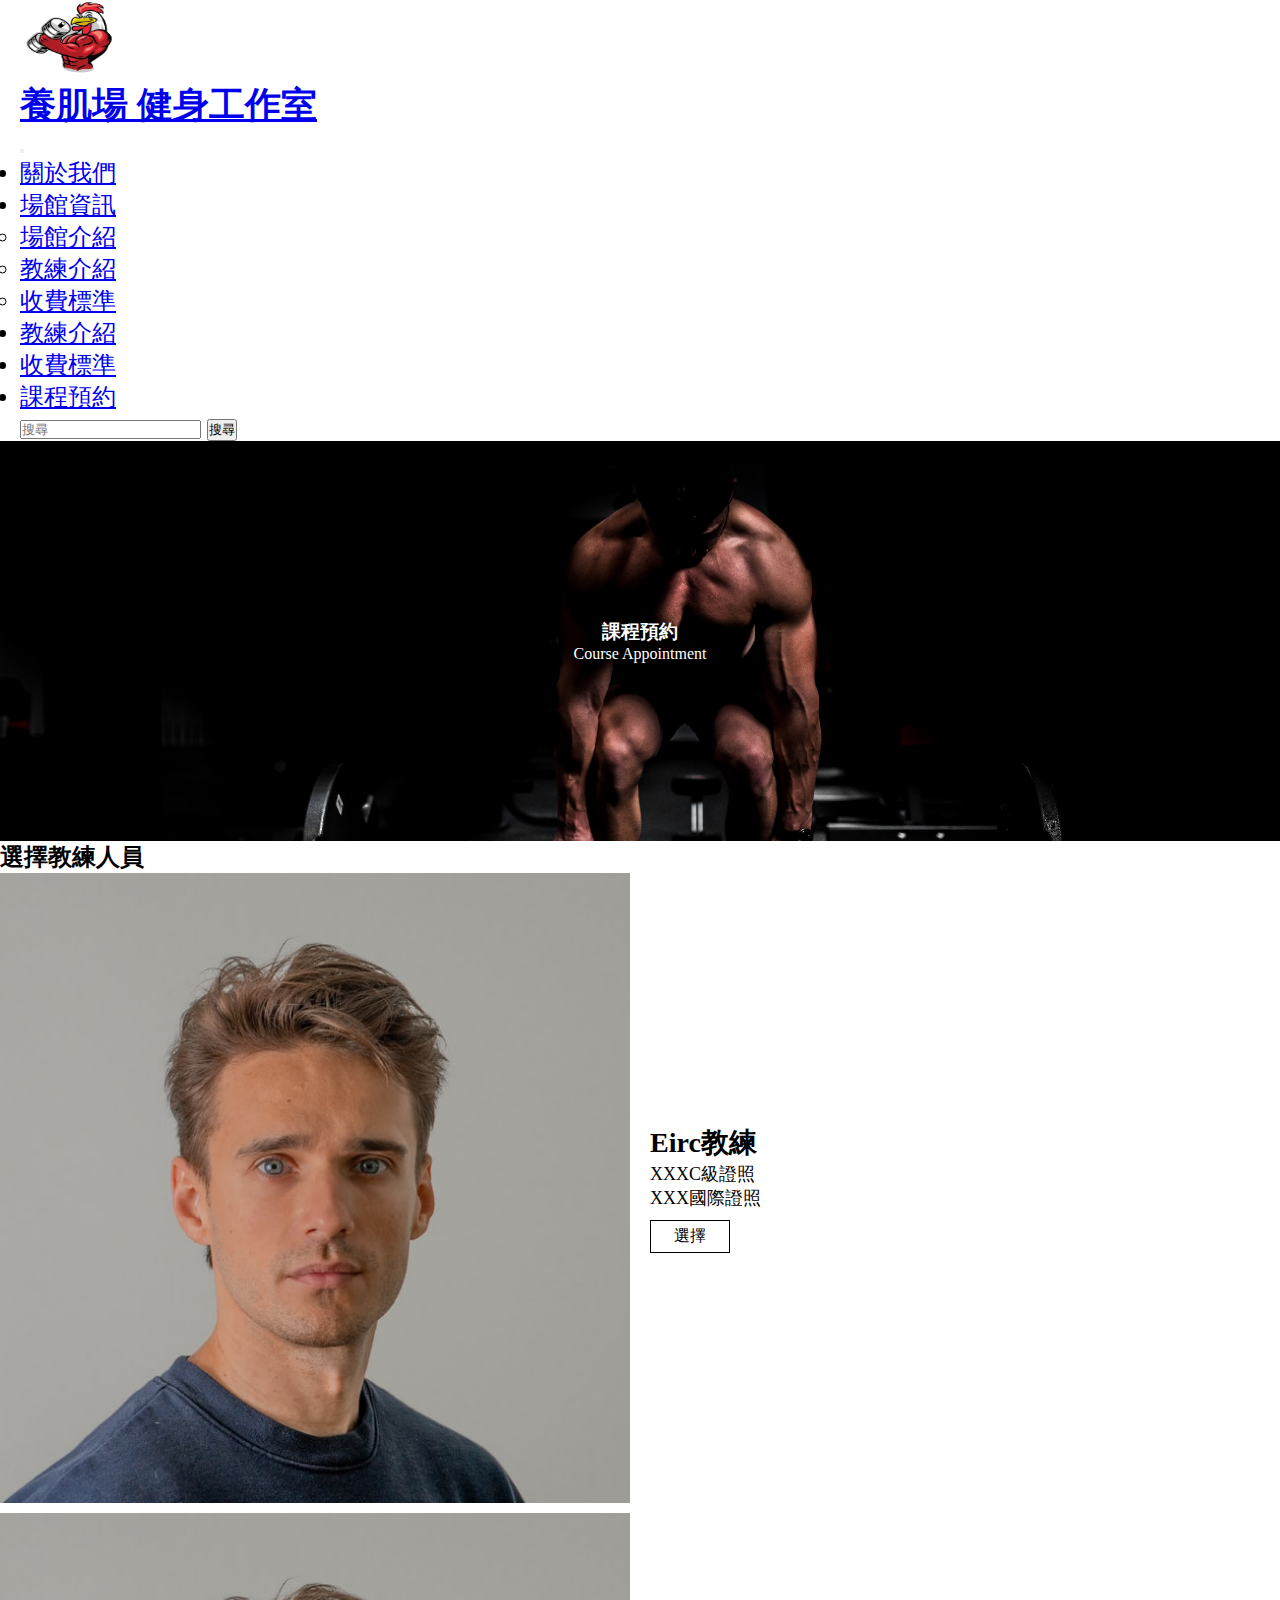
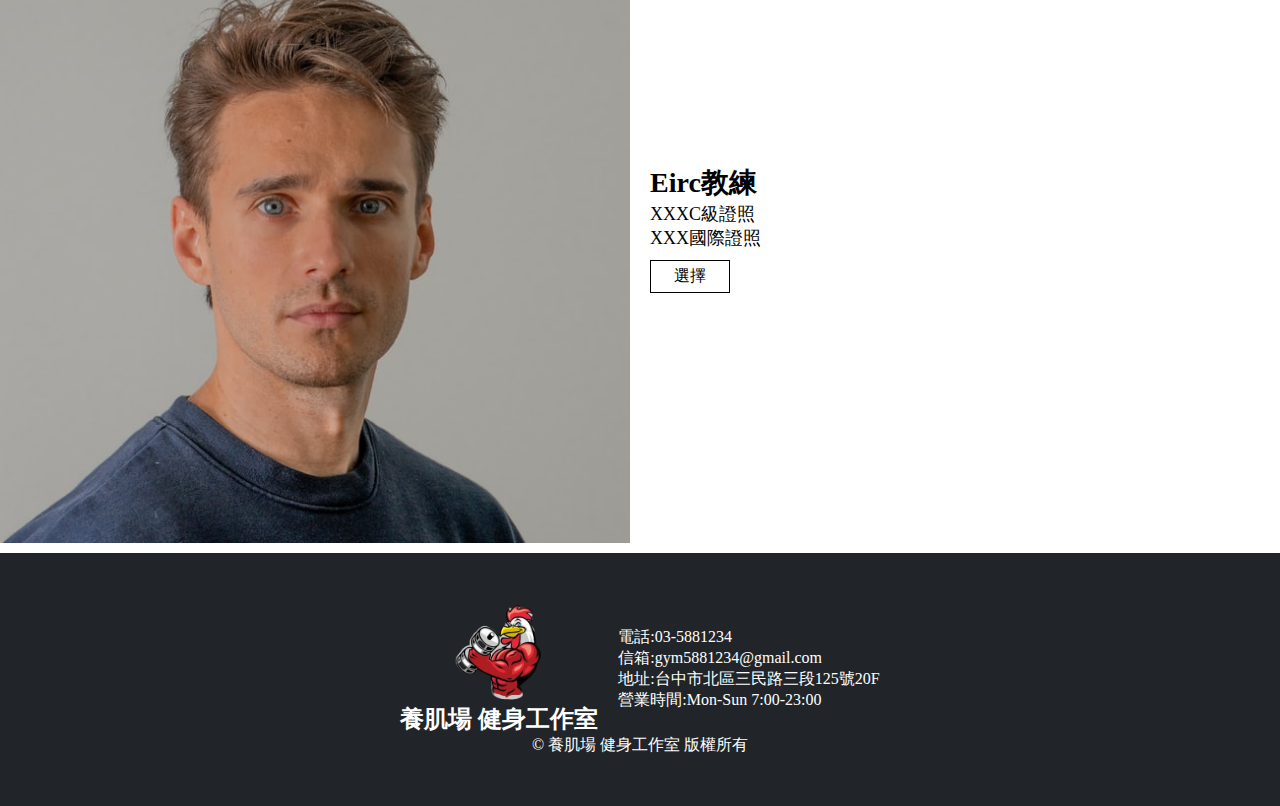
<file: reserve.html>
<!doctype html>
<html lang="en">

<head>
    <!-- Required meta tags -->
    <meta charset="utf-8">
    <meta name="viewport" content="width=device-width, initial-scale=1,shrink-to-fit=no" />
    <title>養肌場 健身工作室</title>
    <!-- Bootstrap CSS -->
    <link href="https://cdn.jsdelivr.net/npm/bootstrap@5.1.1/dist/css/bootstrap.min.css" rel="stylesheet"
        integrity="sha384-F3w7mX95PdgyTmZZMECAngseQB83DfGTowi0iMjiWaeVhAn4FJkqJByhZMI3AhiU" crossorigin="anonymous">
    <link rel="stylesheet" href="./style.css">
    <script src="https://asset-tidycal.b-cdn.net//js/embed.js"></script>
    

</head>

<body>
    <div class="main">
        <header class=" bg-dark">
			<nav class="navbar navbar-expand-lg navbar-dark container">
				<a class="navbar-brand" href="./index.html" target="_blank">
					<img src="./img/006.png" alt="" width="100" height="75" class="d-inline-block align-text-top">
					<h2>養肌場 健身工作室</h2>
				</a>
				<button class="navbar-toggler" type="button" data-bs-toggle="collapse"
					data-bs-target="#navbarSupportedContent" aria-controls="navbarSupportedContent"
					aria-expanded="false" aria-label="Toggle navigation">
					<span class="navbar-toggler-icon"></span>
				</button>
				<div class="collapse navbar-collapse" id="navbarSupportedContent">
					<ul class="navbar-nav me-auto mb-2 mb-lg-0">
						<li class="nav-item">
							<a class="nav-link" aria-current="page" href="./about.html" target="_blank">關於我們</a>
						</li>
						<li class="nav-item dropdown">
							<a class="nav-link dropdown-toggle" href="#" id="navbarDropdown" role="button"
								data-bs-toggle="dropdown" aria-expanded="false">
								場館資訊
							</a>
							<ul class="dropdown-menu" aria-labelledby="navbarDropdown">
								<li><a class="dropdown-item" href="./site.html" target="_blank">場館介紹</a></li>
								<li><a class="dropdown-item" href="./introduce.html" target="_blank">教練介紹</a></li>
								<li><a class="dropdown-item" href="./cost.html" target="_blank">收費標準</a></li>
							</ul>
						</li>
						<li class="nav-item dropdown">
							<a class="nav-link" href="./introduce.html" target="_blank">
								教練介紹
							</a>

						</li>
						<li class="nav-item">
							<a class="nav-link" href="./cost.html" target="_blank">收費標準</a>
						</li>
						<li class="nav-item">
							<a class="nav-link" href="./reserve.html" target="_blank">課程預約</a>
						</li>
					</ul>

					<form class="d-flex">
						<input class="form-control me-2" type="search" placeholder="搜尋" aria-label="Search">
						<button class="btn btn-outline-success" type="submit">搜尋</button>
					</form>
				</div>
			</nav>
		</header>
        <div class="banner about" style="background-image:url(./img/reserve.jpg);">
            <h3>課程預約</h3>
            <p>Course Appointment</p>
        </div>
        <div class="container">
            <h2>選擇教練人員</h2>
            <div class="server_box">
                <div class="server_card">
                    <img src="./img/man.jpg" alt="">
                    <div class="server_data">
                        <p class="server_title">Eirc教練</p>
                        <p>XXXC級證照</p>
                        <p>XXX國際證照</p>
                        <a  href="https://tidycal.com/healthymbear/30">選擇</a>
                    </div>
                </div>
                <div class="collapse" id="collapseExample">
                    <!-- <div id="tidycal-embed" data-path="healthymbear/15"></div> -->
                </div>
                <div class="server_card">
                    <img src="./img/man.jpg" alt="">
                    <div class="server_data">
                        <p class="server_title">Eirc教練</p>
                        <p>XXXC級證照</p>
                        <p>XXX國際證照</p>
                        <a href="https://tidycal.com/healthymbear/15">選擇</a>
                    </div>
                </div>
                <div class="collapse" id="collapseExample2">
                    
                    <!-- <div id="tidycal-embed" data-path="healthymbear/30"></div> -->
                </div>
            </div>
        </div>
       




        <footer>
            <!-- <p class="float-right"><a href="#"><img src="b005.jpg" alt="" width="50" height="50"
						class="position-absolute top-100 start-100 translate-middle"></a></p> -->
            <div class="data">
                <div>
                    <img src="./img/006.png" alt="" width="100" height="100" class="data_img">
                    <h2 class="title2">養肌場 健身工作室</h2>
                </div>
                <ul>
                    <li style="">電話:03-5881234</li>
                    <li style="">信箱:gym5881234@gmail.com</li>
                    <li style="">地址:台中市北區三民路三段125號20F</li>
                    <li style="">營業時間:Mon-Sun 7:00-23:00</li>
                </ul>
            </div>
            <p>&copy; 養肌場 健身工作室 版權所有</p>
        </footer>
    </div>

    <script src="https://cdn.jsdelivr.net/npm/@popperjs/core@2.10.1/dist/umd/popper.min.js"
        integrity="sha384-W8fXfP3gkOKtndU4JGtKDvXbO53Wy8SZCQHczT5FMiiqmQfUpWbYdTil/SxwZgAN"
        crossorigin="anonymous"></script>
    <script src="https://cdn.jsdelivr.net/npm/bootstrap@5.1.1/dist/js/bootstrap.min.js"
        integrity="sha384-skAcpIdS7UcVUC05LJ9Dxay8AXcDYfBJqt1CJ85S/CFujBsIzCIv+l9liuYLaMQ/"
        crossorigin="anonymous"></script>
</body>

</html>




<script>
// 	$(function () {
// 		$('#BackTop').click(function){
// 			$('html,body').animate({ scrollTop: 0 }, 200);
// 		};
// 	$(window).scroll(function () {
// 		if ($(this).scrollTop() > 10) {
// 			$('#BackTop').fadeIn(200);
// 		} else {
// 			$('#BackTop').stop().fadeOut(200);
// 		}
// 	}).scro11();
// });
</script>
</file>
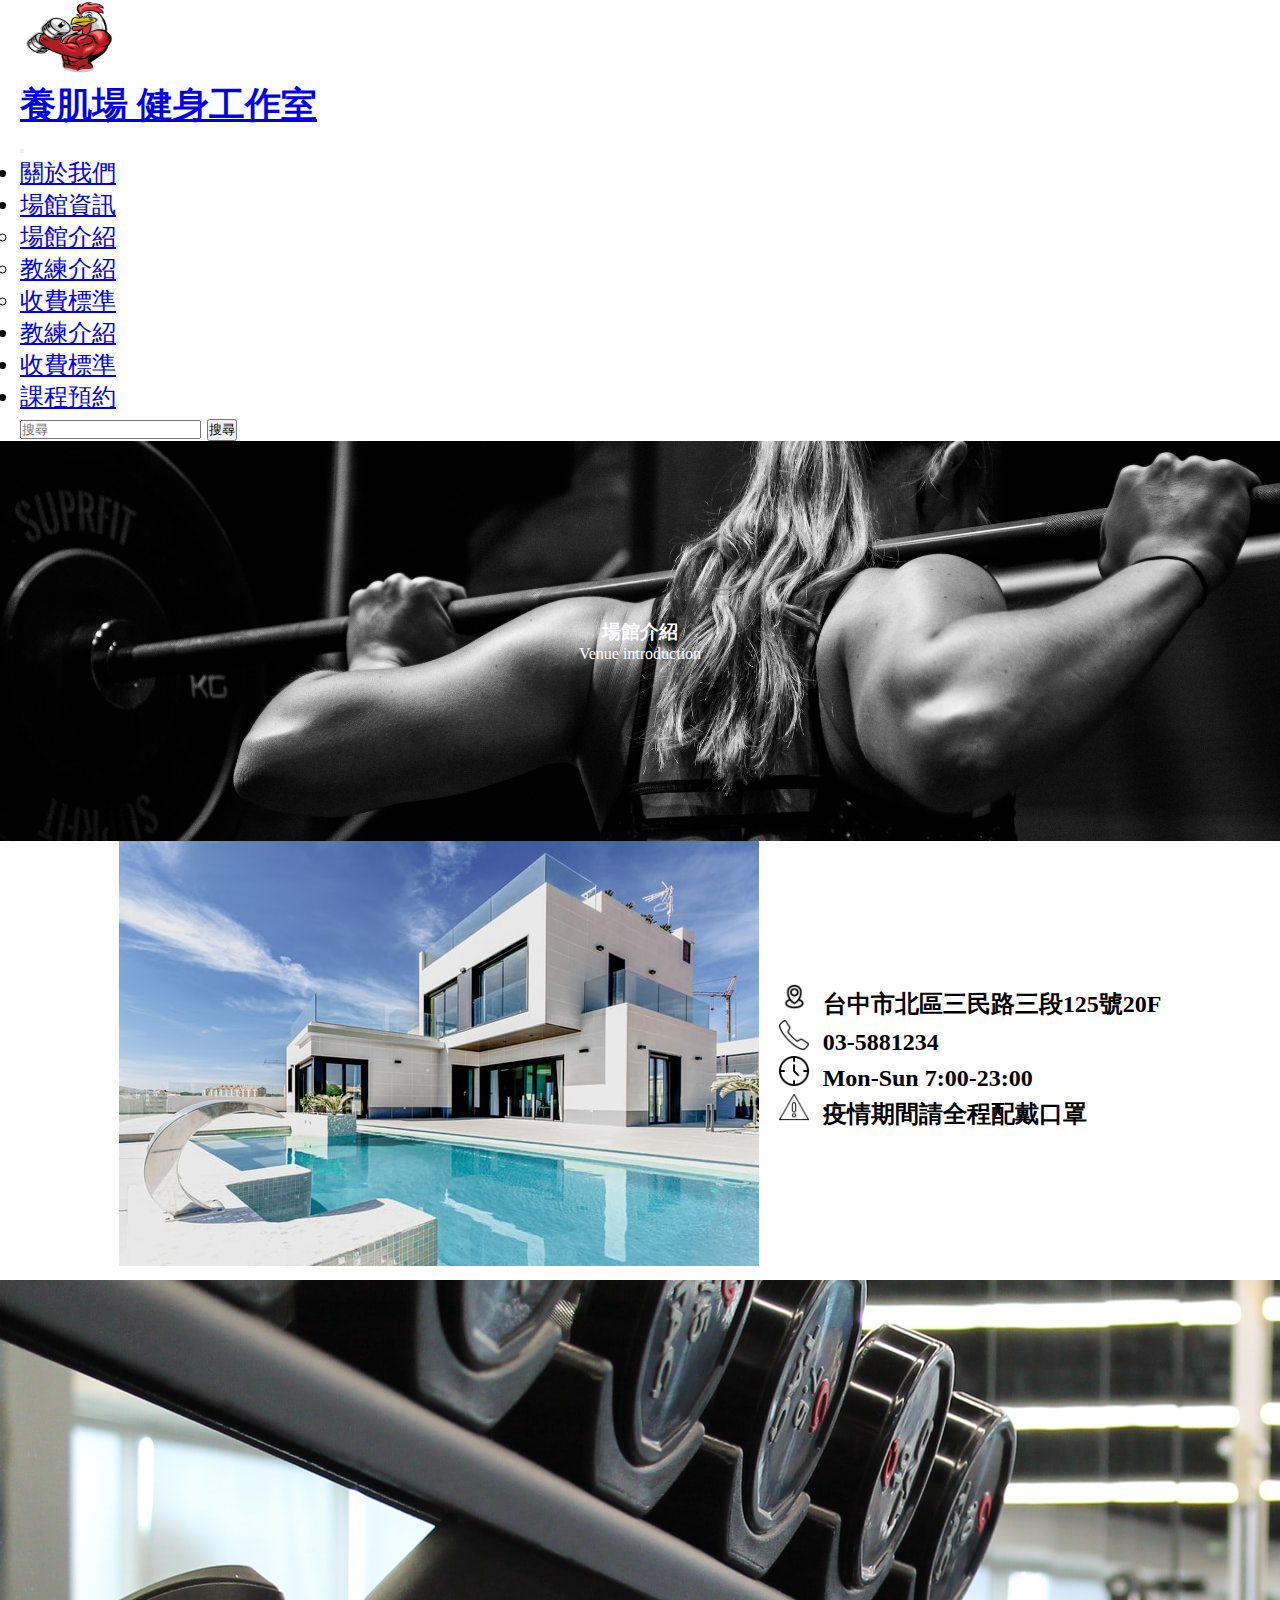
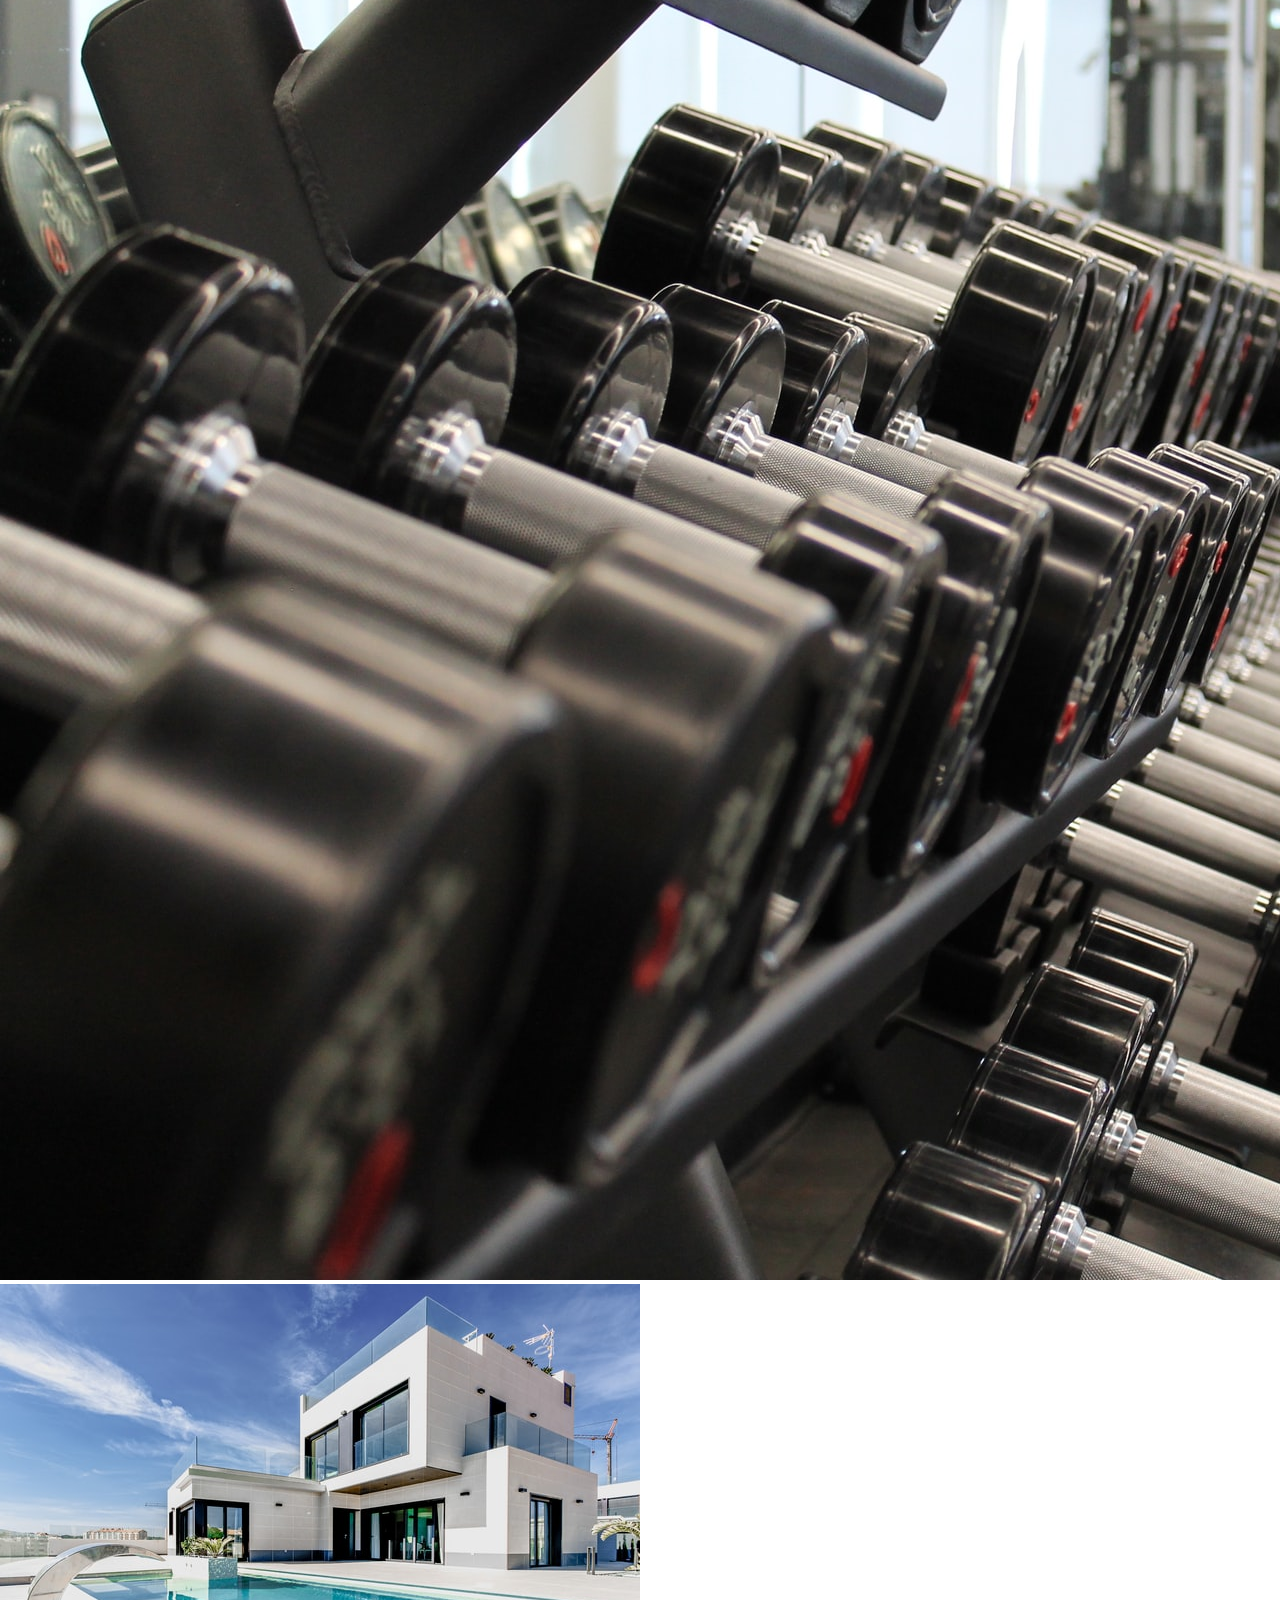
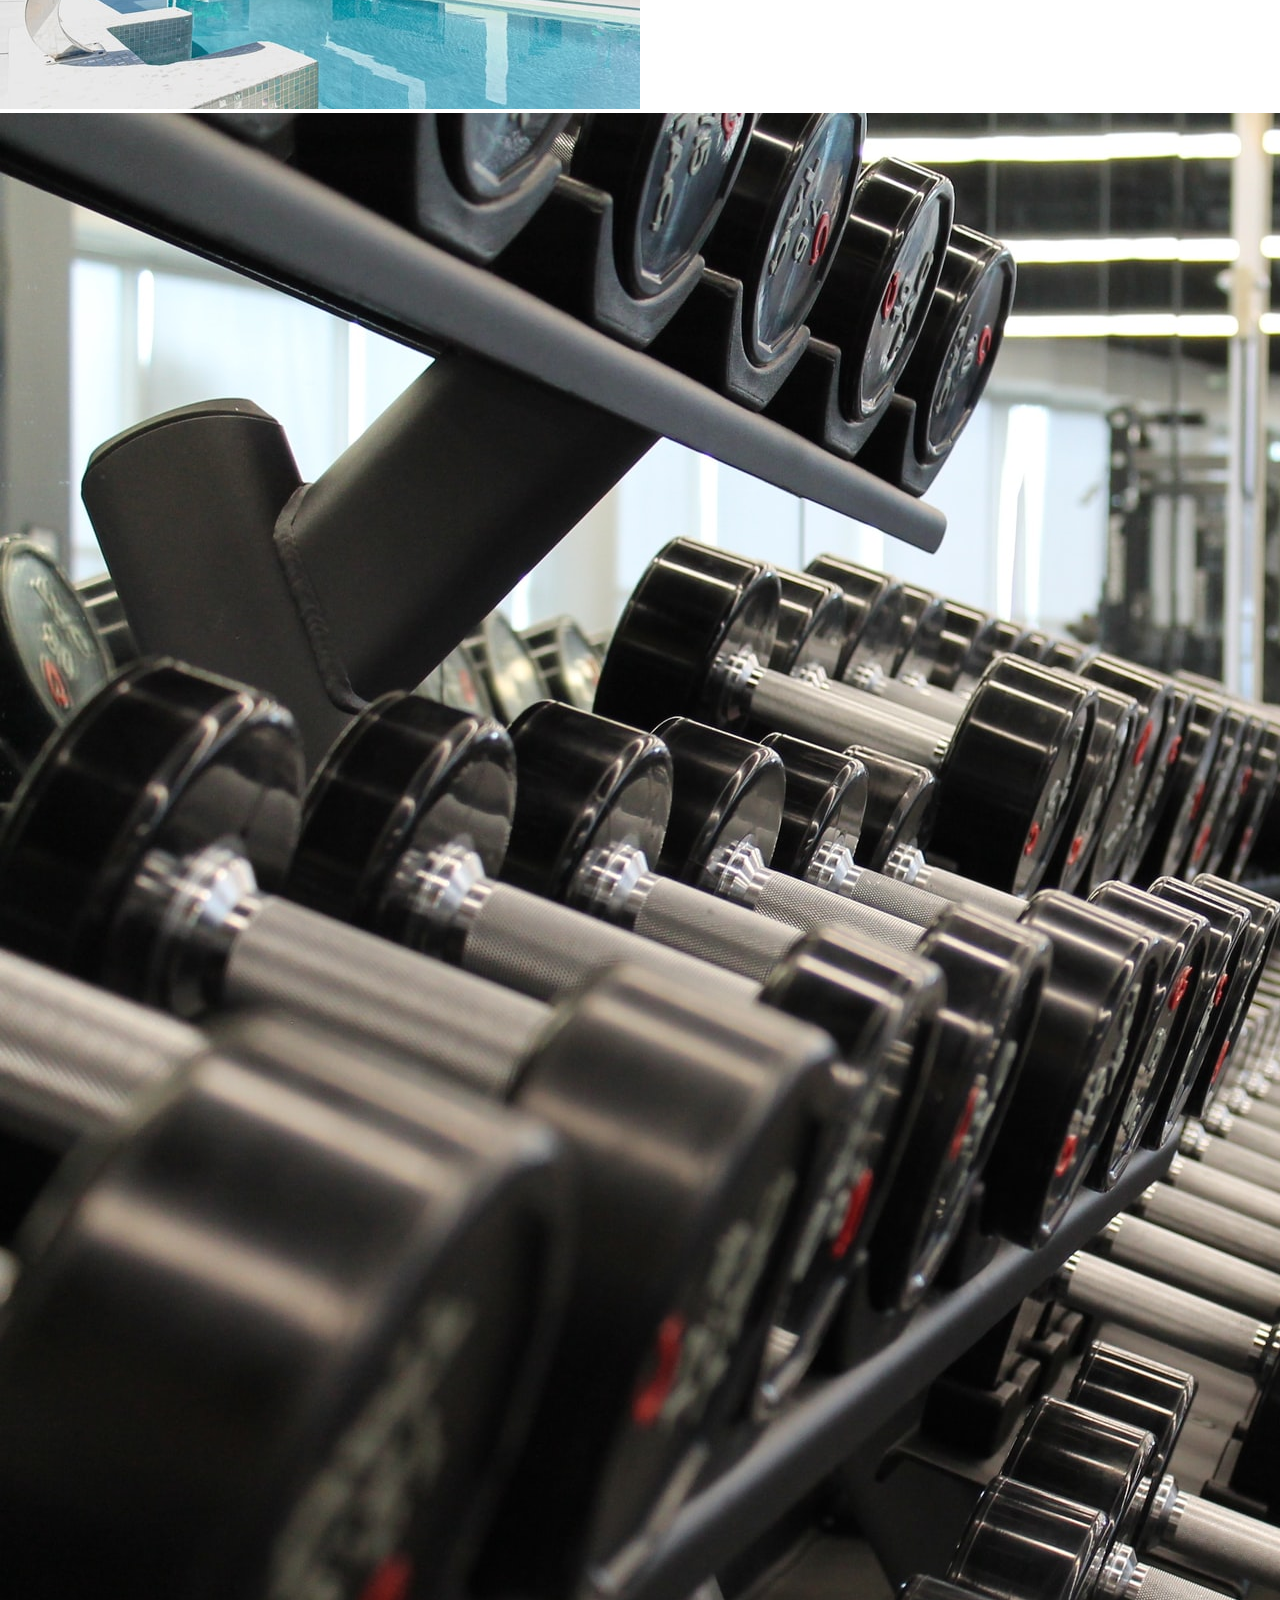
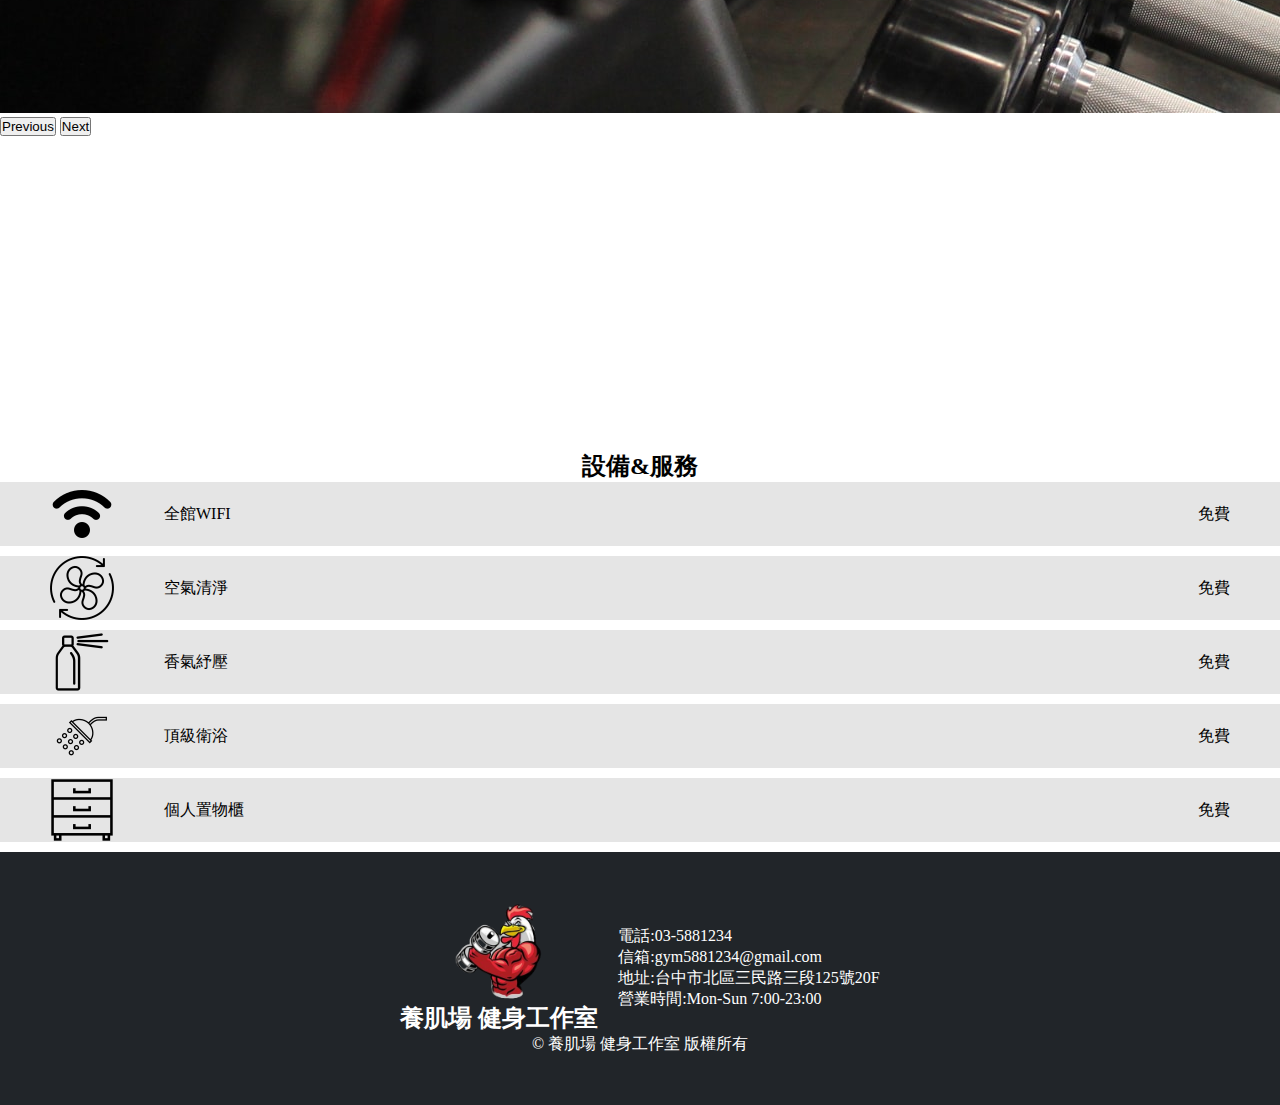
<file: site.html>
<!doctype html>
<html lang="en">

<head>
	<!-- Required meta tags -->
	<meta charset="utf-8">
	<meta name="viewport" content="width=device-width, initial-scale=1,shrink-to-fit=no" />
	<title>養肌場 健身工作室</title>
	<!-- Bootstrap CSS -->
	<link href="https://cdn.jsdelivr.net/npm/bootstrap@5.1.1/dist/css/bootstrap.min.css" rel="stylesheet"
		integrity="sha384-F3w7mX95PdgyTmZZMECAngseQB83DfGTowi0iMjiWaeVhAn4FJkqJByhZMI3AhiU" crossorigin="anonymous">
	<link rel="stylesheet" href="./style.css">

</head>

<body>
	<div class="main">
		<header class=" bg-dark">
			<nav class="navbar navbar-expand-lg navbar-dark container">
				<a class="navbar-brand" href="./index.html" target="_blank">
					<img src="./img/006.png" alt="" width="100" height="75" class="d-inline-block align-text-top">
					<h2>養肌場 健身工作室</h2>
				</a>
				<button class="navbar-toggler" type="button" data-bs-toggle="collapse"
					data-bs-target="#navbarSupportedContent" aria-controls="navbarSupportedContent"
					aria-expanded="false" aria-label="Toggle navigation">
					<span class="navbar-toggler-icon"></span>
				</button>
				<div class="collapse navbar-collapse" id="navbarSupportedContent">
					<ul class="navbar-nav me-auto mb-2 mb-lg-0">
						<li class="nav-item">
							<a class="nav-link" aria-current="page" href="./about.html" target="_blank">關於我們</a>
						</li>
						<li class="nav-item dropdown">
							<a class="nav-link dropdown-toggle" href="#" id="navbarDropdown" role="button"
								data-bs-toggle="dropdown" aria-expanded="false">
								場館資訊
							</a>
							<ul class="dropdown-menu" aria-labelledby="navbarDropdown">
								<li><a class="dropdown-item" href="./site.html" target="_blank">場館介紹</a></li>
								<li><a class="dropdown-item" href="./introduce.html" target="_blank">教練介紹</a></li>
								<li><a class="dropdown-item" href="./cost.html" target="_blank">收費標準</a></li>
							</ul>
						</li>
						<li class="nav-item dropdown">
							<a class="nav-link" href="./introduce.html" target="_blank">
								教練介紹
							</a>

						</li>
						<li class="nav-item">
							<a class="nav-link" href="./cost.html" target="_blank">收費標準</a>
						</li>
						<li class="nav-item">
							<a class="nav-link" href="./reserve.html" target="_blank">課程預約</a>
						</li>
					</ul>

					<form class="d-flex">
						<input class="form-control me-2" type="search" placeholder="搜尋" aria-label="Search">
						<button class="btn btn-outline-success" type="submit">搜尋</button>
					</form>
				</div>
			</nav>
		</header>
		<div class="banner about" style="background-image:url(./img/site.jpg);">
			<h3>場館介紹</h3>
			<p>Venue introduction</p>
		</div>
		<div class="container gym_all">
			<div class="gymOut">
                <img src="./img/homeOutsite.jpg" alt="">
            </div>
            <div class="gym_data">
                <div class="data_list">
                    <img src="./img/map.png" alt="">
                    <span>台中市北區三民路三段125號20F</span>
                </div>
                <div class="data_list">
                    <img src="./img/phone.png" alt="">
                    <span>03-5881234</span>
                </div>
                <div class="data_list">
                    <img src="./img/time.png" alt="">
                    <span>Mon-Sun 7:00-23:00</span>
                </div>
                <div class="data_list">
                    <img src="./img/exclamation.png" alt="">
                    <span>疫情期間請全程配戴口罩</span>
                </div>
            </div>
		</div>
        <div class="container homeIn">
            <div id="carouselExampleControls" class="carousel slide" data-bs-ride="carousel">
				<div class="carousel-inner">
				  <div class="carousel-item active">
					<img src="./img/homeInsite.jpg" class="d-block w-100" alt="...">
				  </div>
				  <div class="carousel-item">
					<img src="./img/homeOutsite.jpg" class="d-block w-100" alt="...">
				  </div>
				  <div class="carousel-item">
					<img src="./img/homeInsite.jpg" class="d-block w-100" alt="...">
				  </div>
				</div>
				<button class="carousel-control-prev" type="button" data-bs-target="#carouselExampleControls" data-bs-slide="prev">
				  <span class="carousel-control-prev-icon" aria-hidden="true"></span>
				  <span class="visually-hidden">Previous</span>
				</button>
				<button class="carousel-control-next" type="button" data-bs-target="#carouselExampleControls" data-bs-slide="next">
				  <span class="carousel-control-next-icon" aria-hidden="true"></span>
				  <span class="visually-hidden">Next</span>
				</button>
			  </div>
        </div>

        <div class="container map">
            <iframe src="https://www.google.com/maps/embed?pb=!1m18!1m12!1m3!1d3640.6532800689038!2d120.68112651536751!3d24.148811579355396!2m3!1f0!2f0!3f0!3m2!1i1024!2i768!4f13.1!3m3!1m2!1s0x34693d6932814b79%3A0x88b58239ed3b0542!2zNDA05Y-w5Lit5biC5YyX5Y2A5LiJ5rCR6Lev5LiJ5q61MTI16JmfMjBm!5e0!3m2!1szh-TW!2stw!4v1660056128284!5m2!1szh-TW!2stw"  style="border:0;" allowfullscreen="" loading="lazy" referrerpolicy="no-referrer-when-downgrade"></iframe>
        </div>
        <div class="container serve">
            <h2>設備&服務</h2>
            <div class="serve_box">
                <div class="serve_list">
					<img src="./img/wifi.png" alt="">
					<div class="serve_data">
						<div>全館WIFI</div>
						<div class="free">免費</div>
					</div>
				</div>
				<div class="serve_list">
					<img src="./img/air.png" alt="">
					<div class="serve_data">
						<div>空氣清淨</div>
						<div class="free">免費</div>
					</div>
				</div>
				<div class="serve_list">
					<img src="./img/perfume.png" alt="">
					<div class="serve_data">
						<div>香氣紓壓</div>
						<div class="free">免費</div>
					</div>
				</div>
				<div class="serve_list">
					<img src="./img/bathroom.png" alt="">
					<div class="serve_data">
						<div>頂級衛浴</div>
						<div class="free">免費</div>
					</div>
				</div>
				<div class="serve_list">
					<img src="./img/cabinet.png" alt="">
					<div class="serve_data">
						<div>個人置物櫃</div>
						<div class="free">免費</div>
					</div>
				</div>
            </div>
        </div>

		

		<footer>
			<!-- <p class="float-right"><a href="#"><img src="b005.jpg" alt="" width="50" height="50"
						class="position-absolute top-100 start-100 translate-middle"></a></p> -->
                        <div class="data">
                            <div>
                                <img  src="./img/006.png" alt="" width="100" height="100" class="data_img">
                                <h2 class="title2">養肌場 健身工作室</h2>
                            </div>
                            <ul>
                                <li style="">電話:03-5881234</li>
                                <li style="">信箱:gym5881234@gmail.com</li>
                                <li style="">地址:台中市北區三民路三段125號20F</li>
                                <li style="">營業時間:Mon-Sun 7:00-23:00</li>
                            </ul>
                        </div>
			<p>&copy; 養肌場 健身工作室 版權所有</p>
		</footer>
	</div>

	<script src="https://cdn.jsdelivr.net/npm/@popperjs/core@2.10.1/dist/umd/popper.min.js"
		integrity="sha384-W8fXfP3gkOKtndU4JGtKDvXbO53Wy8SZCQHczT5FMiiqmQfUpWbYdTil/SxwZgAN"
		crossorigin="anonymous"></script>
	<script src="https://cdn.jsdelivr.net/npm/bootstrap@5.1.1/dist/js/bootstrap.min.js"
		integrity="sha384-skAcpIdS7UcVUC05LJ9Dxay8AXcDYfBJqt1CJ85S/CFujBsIzCIv+l9liuYLaMQ/"
		crossorigin="anonymous"></script>
</body>

</html>




<script>
// 	$(function () {
// 		$('#BackTop').click(function){
// 			$('html,body').animate({ scrollTop: 0 }, 200);
// 		};
// 	$(window).scroll(function () {
// 		if ($(this).scrollTop() > 10) {
// 			$('#BackTop').fadeIn(200);
// 		} else {
// 			$('#BackTop').stop().fadeOut(200);
// 		}
// 	}).scro11();
// });
</script>
</file>
<file: style.css>
* {
  margin: 0;
  padding: 0;
  box-sizing: border-box;
}

.main {
  overflow: hidden;
}
.main header {
  padding: 0 20px;
}

.navbar {
  font-size: 24px;
}

.navbar-brand {
  width: 20%;
}

.data_title h2 {
  text-align: center;
  border-bottom: 1px solid #000;
}

footer {
  width: 100%;
  padding: 50px;
  text-align: center;
  background: #212529;
  color: #fff;
}

.free_day {
  text-align: center;
  font-size: 24px;
  font-weight: bold;
  color: #fff;
  background-color: rgba(0, 0, 0, 0.5);
  padding: 10px 0;
}
.free_day p {
  margin: 0;
}

.about {
  background-position: 0 -200px;
  background-repeat: no-repeat;
  background-size: cover;
}
@media screen and (max-width: 767px) {
  .about {
    background-position: 0 0px;
  }
}

.banner {
  width: 100%;
  height: 400px;
  display: flex;
  flex-direction: column;
  justify-content: center;
  align-items: center;
  color: #fff;
}
@media screen and (max-width: 767px) {
  .banner {
    height: 300px;
  }
}

.data {
  display: flex;
  justify-content: center;
  align-items: center;
  gap: 20px;
}
@media screen and (max-width: 767px) {
  .data {
    display: block;
    text-align: center;
  }
}
.data .data_img {
  display: block;
  margin: 0 auto;
}
.data ul {
  text-align: left;
  list-style: none;
  padding: 0;
  margin: 0;
}
@media screen and (max-width: 767px) {
  .data ul li {
    display: block;
  }
}

.gym_all {
  display: flex;
  gap: 20px;
  justify-content: center;
  align-items: center;
}
@media screen and (max-width: 767px) {
  .gym_all {
    display: block;
  }
}
.gym_all .gymOut img {
  width: 100%;
}
.gym_all .gym_data img {
  width: 30px;
  height: 30px;
}
.gym_all .gym_data span {
  margin-left: 10px;
  font-size: 24px;
  font-weight: 700;
}
@media screen and (max-width: 500px) {
  .gym_all .gym_data span {
    font-size: 20px;
  }
}

.homeIn {
  margin-top: 10px;
}

.map {
  margin-top: 10px;
}
.map iframe {
  width: 100%;
  height: 300px;
}

.serve h2 {
  text-align: center;
  font-weight: 700;
}
.serve .serve_box .serve_img img {
  width: 100%;
}
.serve .serve_box .serve_text {
  font-size: 24px;
  font-weight: 700;
}
.cost_box {
  display: flex;
  gap: 20px;
  justify-content: center;
  align-items: center;
  padding: 20px 0;
}
@media screen and (max-width: 767px) {
  .cost_box {
    display: block;
  }
}
.cost_box div {
  border: 1px solid #ccc;
  font-size: 24px;
}
@media screen and (max-width: 767px) {
  .cost_box div {
    margin-bottom: 10px;
  }
}
.cost_box p {
  margin: 0;
}

.check {
  text-decoration: none;
  color: #000;
  border: 1px solid #ccc;
  padding: 10px;
  display: block;
  width: 120px;
  margin: 10px auto;
  transition: all 0.5s;
}
.check:hover {
  color: #000;
  border: 1px solid #000;
}

.roots h2 {
  text-align: center;
  font-weight: 700;
}
.roots p {
  padding: 0;
  margin: 0;
  font-size: 24px;
  font-weight: 700;
  text-align: center;
}
@media screen and (max-width: 500px) {
  .roots p {
    font-size: 20px;
  }
}
.roots p span {
  text-decoration: line-through;
}

.intoduce {
  text-align: center;
  margin-top: 20px;
}
.intoduce span {
  border: 1px solid #000;
  padding: 10px;
  font-size: 24px;
}
@media screen and (max-width: 500px) {
  .intoduce span {
    font-size: 20px;
  }
}
@media screen and (max-width: 414px) {
  .intoduce span {
    font-size: 18px;
    padding: 5px;
  }
}

.intoduce_one {
  margin-top: 20px;
}
.intoduce_one h2 {
  text-align: center;
  font-weight: 700;
}

.intoduce_one_card {
  display: flex;
  justify-content: center;
  align-items: center;
}
@media screen and (max-width: 767px) {
  .intoduce_one_card {
    display: grid;
    grid-template-columns: repeat(2, 1fr);
    justify-content: center;
    align-items: center;
    justify-items: center;
  }
}
.intoduce_one_card .intoduce_list {
  text-align: center;
}
.intoduce_one_card .intoduce_list .list_img {
  width: 100px;
  height: 100px;
  padding: 20px;
  margin: 10px;
  border-radius: 50%;
  text-align: center;
  background: red;
}

.intoduce_two_card {
  grid-gap: 10px;
}
@media screen and (max-width: 767px) {
  .intoduce_two_card {
    display: block;
  }
}
.intoduce_two_card .card {
  border: 1px solid #000;
  margin-bottom: 10px;
}
.intoduce_two_card .card .card_top {
  display: flex;
  gap: 10px;
}
@media screen and (max-width: 767px) {
  .intoduce_two_card .card .card_top {
    display: block;
  }
}
.intoduce_two_card .card .card_top img {
  width: 150px;
  height: 100%;
}
@media screen and (max-width: 767px) {
  .intoduce_two_card .card .card_top img {
    width: 100%;
  }
}
.intoduce_two_card .card .card_top p {
  margin: 0;
  font-weight: bold;
}
.intoduce_two_card .card .card_top p span {
  color: red;
  font-weight: bold;
}
.intoduce_two_card .card .card_top ul {
  margin: 0;
}
.intoduce_two_card .card .card_bom {
  font-size: 24px;
  text-align: center;
  border-bottom: 1px solid #000;
}

.fitness {
  display: flex;
  gap: 20px;
  justify-content: center;
  align-items: center;
}
@media screen and (max-width: 767px) {
  .fitness {
    display: block;
  }
}
.fitness img {
  width: 100%;
}
.fitness p {
  margin: 0;
  padding: 0;
  font-size: 24px;
  font-weight: 600;
}
@media screen and (max-width: 550px) {
  .fitness p {
    font-size: 18px;
  }
}

.equipment {
  border-left: 2px solid red;
  padding-left: 20px !important;
  font-size: 30px !important;
}

.serve_list {
  display: flex;
  gap: 50px;
  padding: 0 50px;
  background: rgba(170, 170, 170, 0.3);
  margin-bottom: 10px;
}
.serve_list .serve_data {
  width: 100%;
  display: flex;
  align-items: center;
  justify-content: space-between;
  position: relative;
}
@media screen and (max-width: 767px) {
  .server_box {
    display: block;
  }
}
.server_box .server_card {
  display: grid;
  grid-template-columns: repeat(2, 1fr);
  grid-gap: 20px;
  align-items: center;
  margin-bottom: 10px;
}
.server_box .server_card img {
  width: 100%;
}
.server_box .server_card .server_data p {
  margin: 0;
  font-size: 18px;
}
.server_box .server_card .server_data .server_title {
  font-size: 28px !important;
  font-weight: bold;
}
.server_box .server_card .server_data a {
  text-decoration: none;
  color: #000;
  border: 1px solid #000;
  padding: 5px 20px;
  display: block;
  width: 80px;
  text-align: center;
  transition: all 0.3s;
  margin-top: 10px;
}
.server_box .server_card .server_data a:hover {
  background: #ccc;
}/*# sourceMappingURL=style.css.map */
</file>
